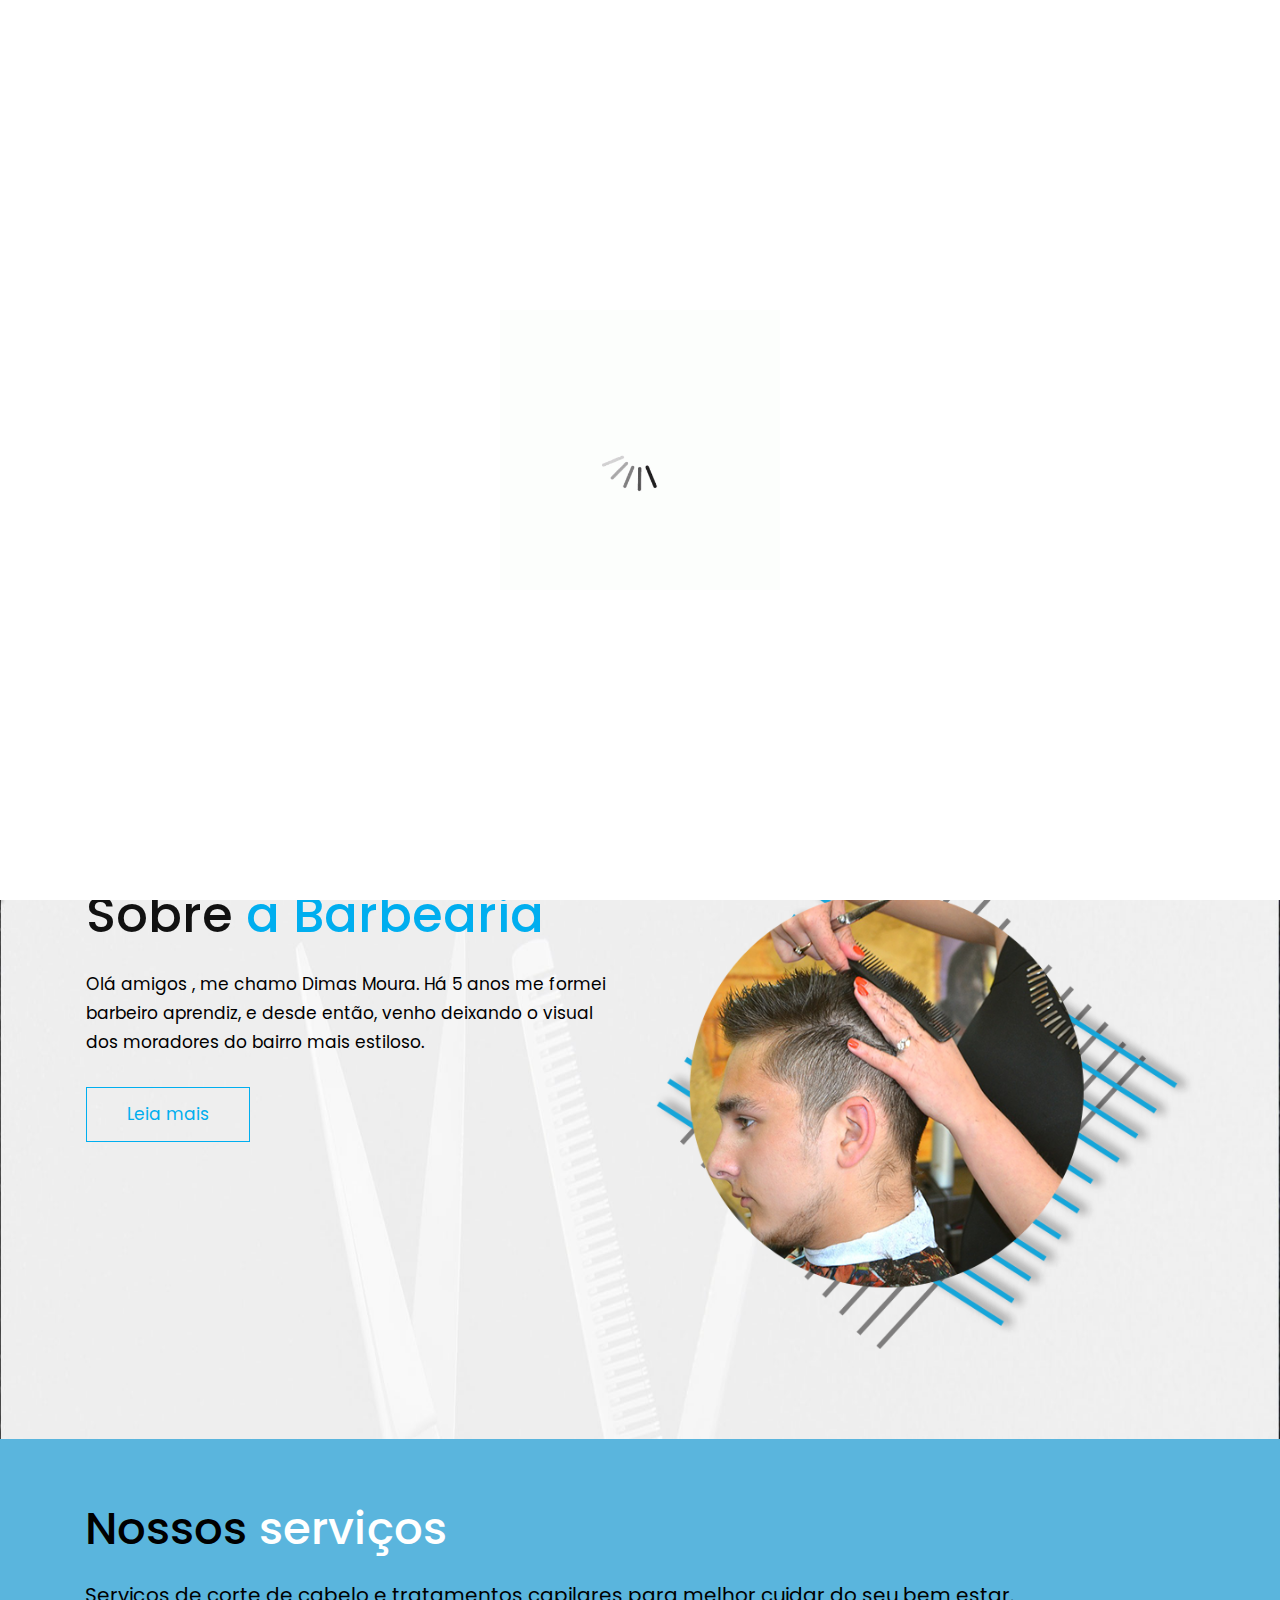
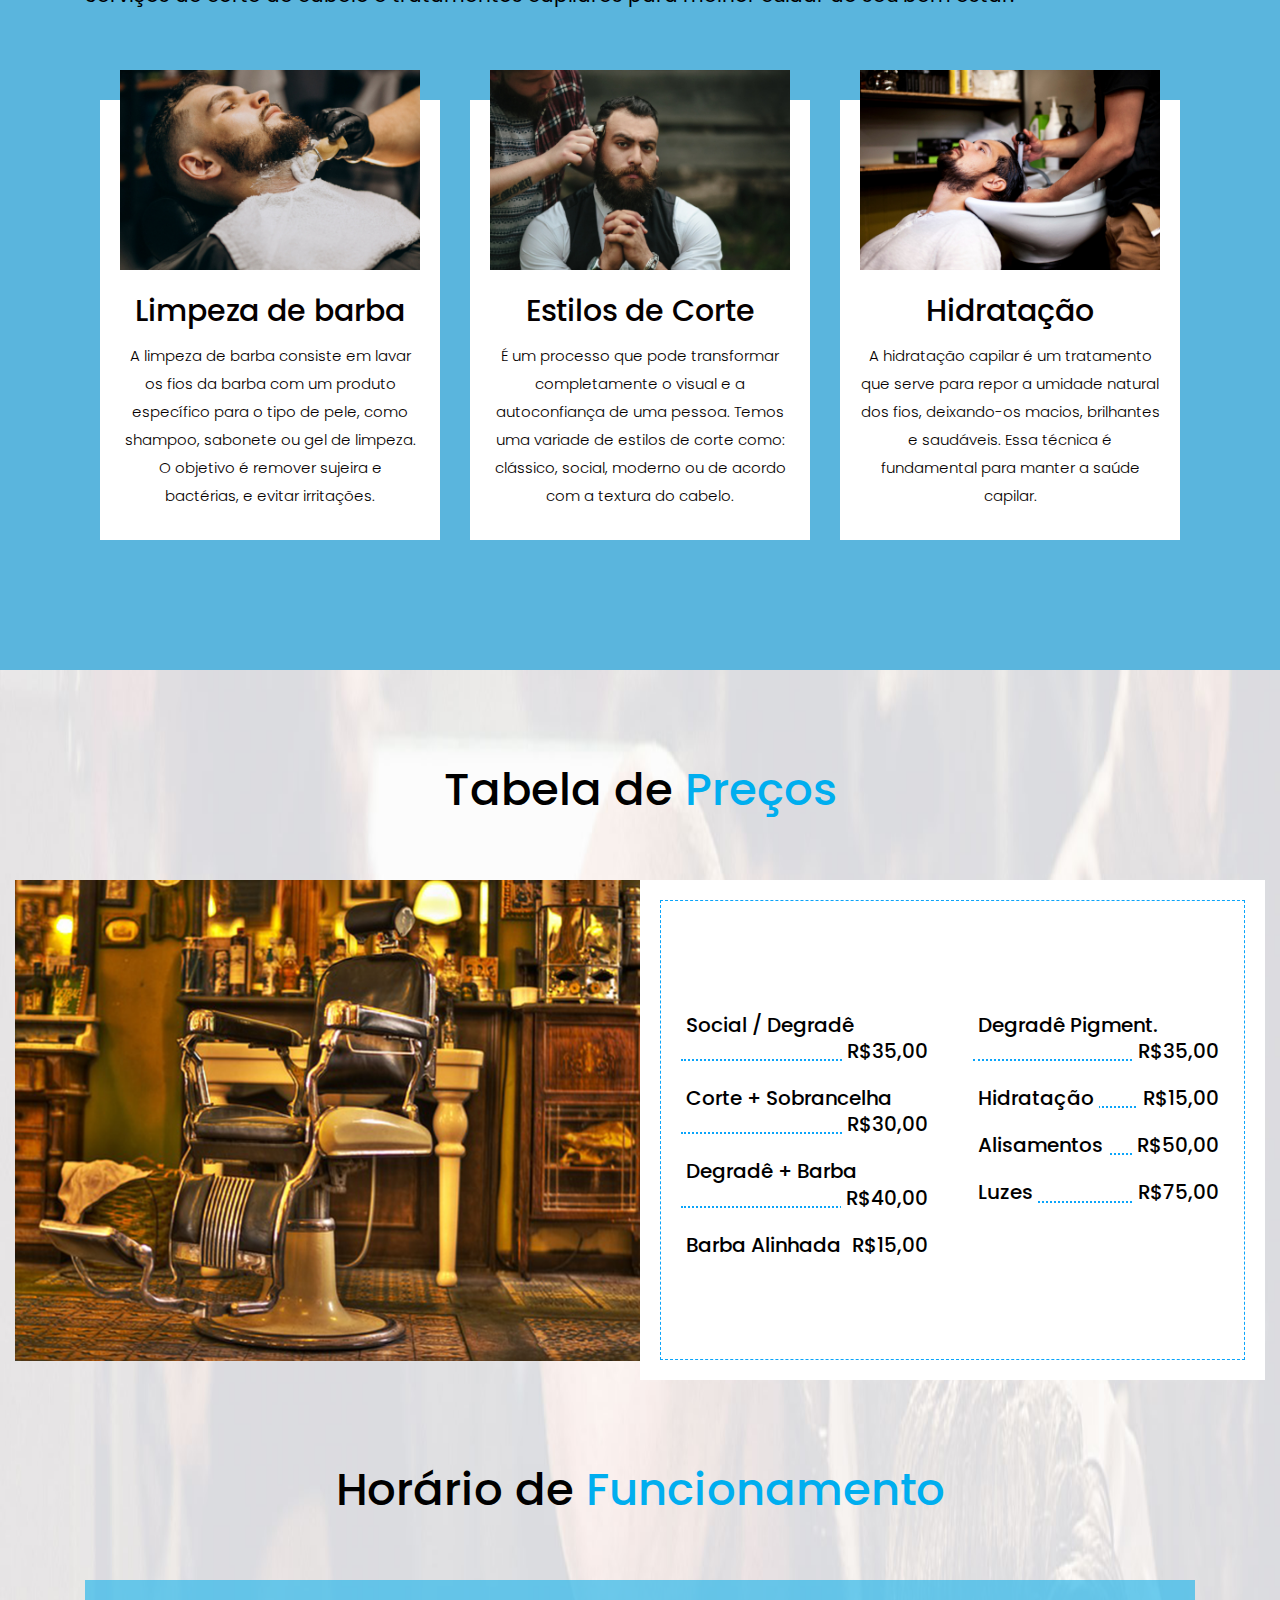
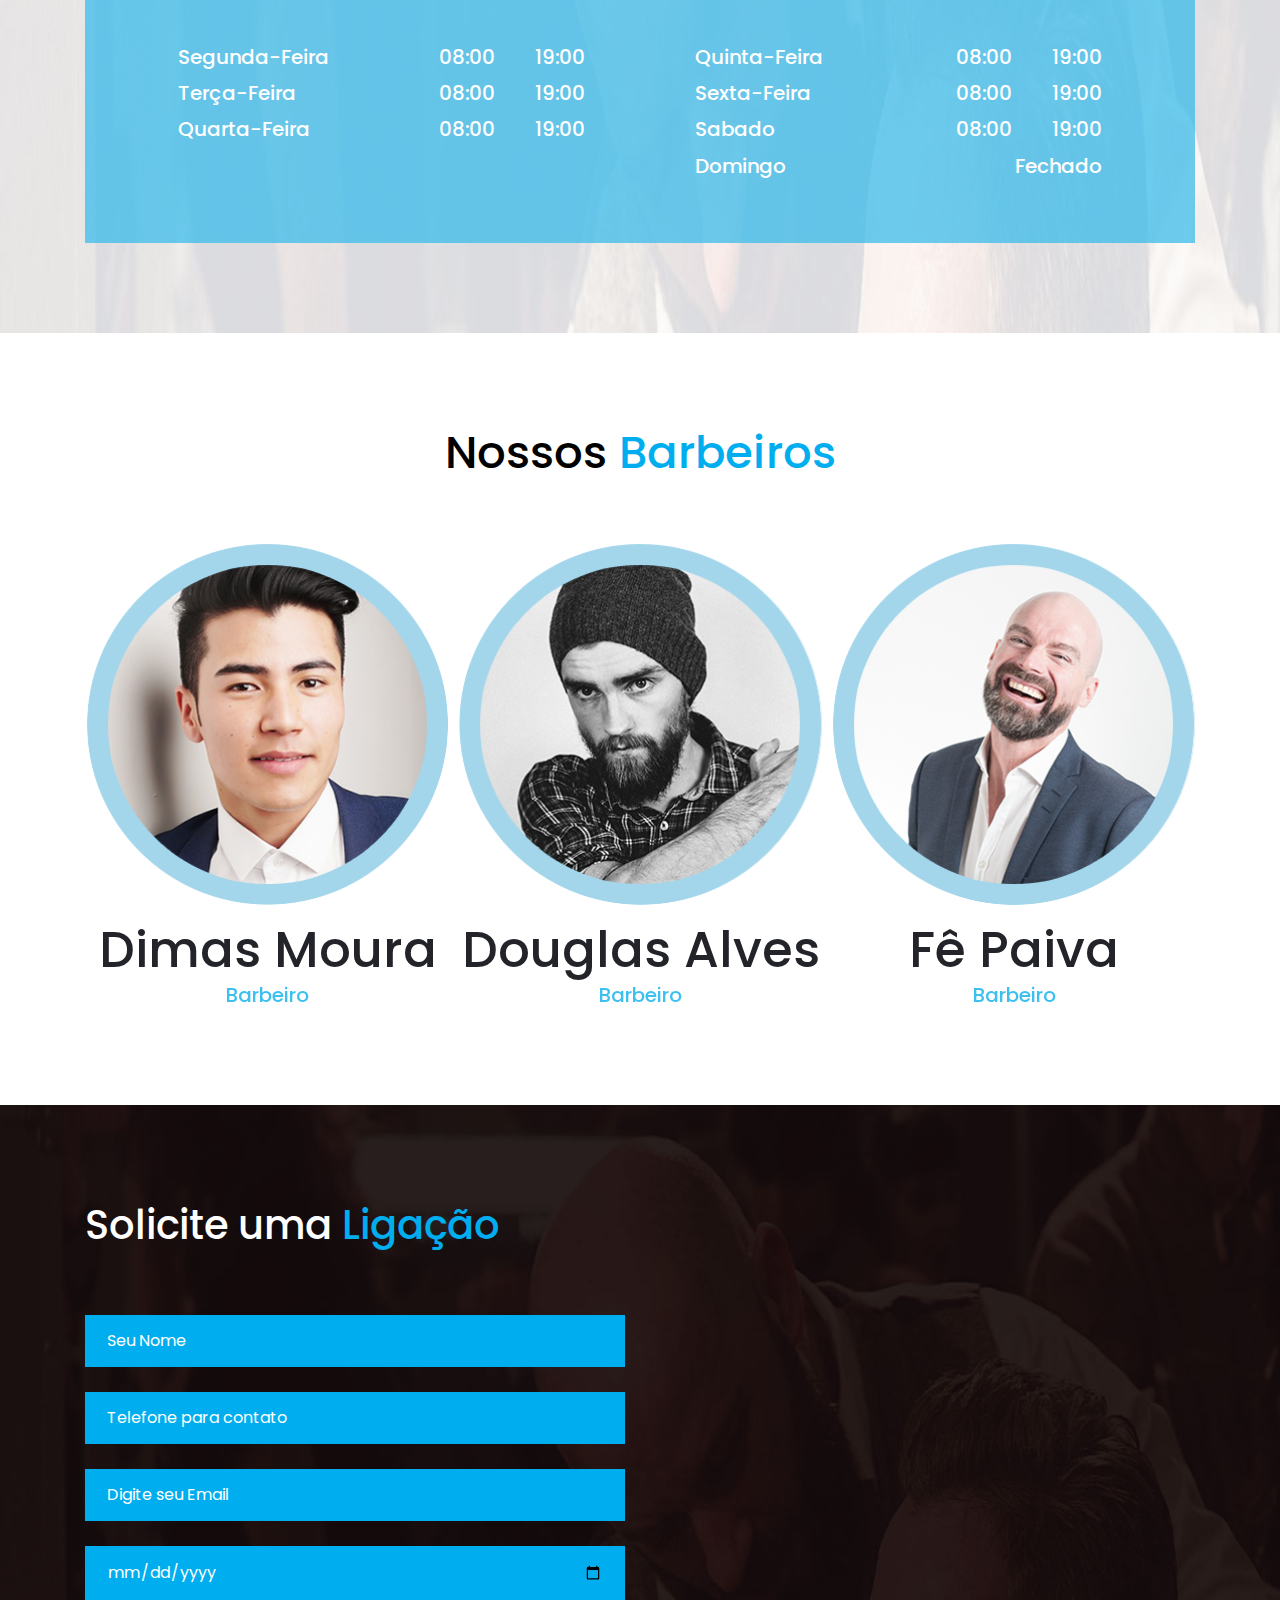
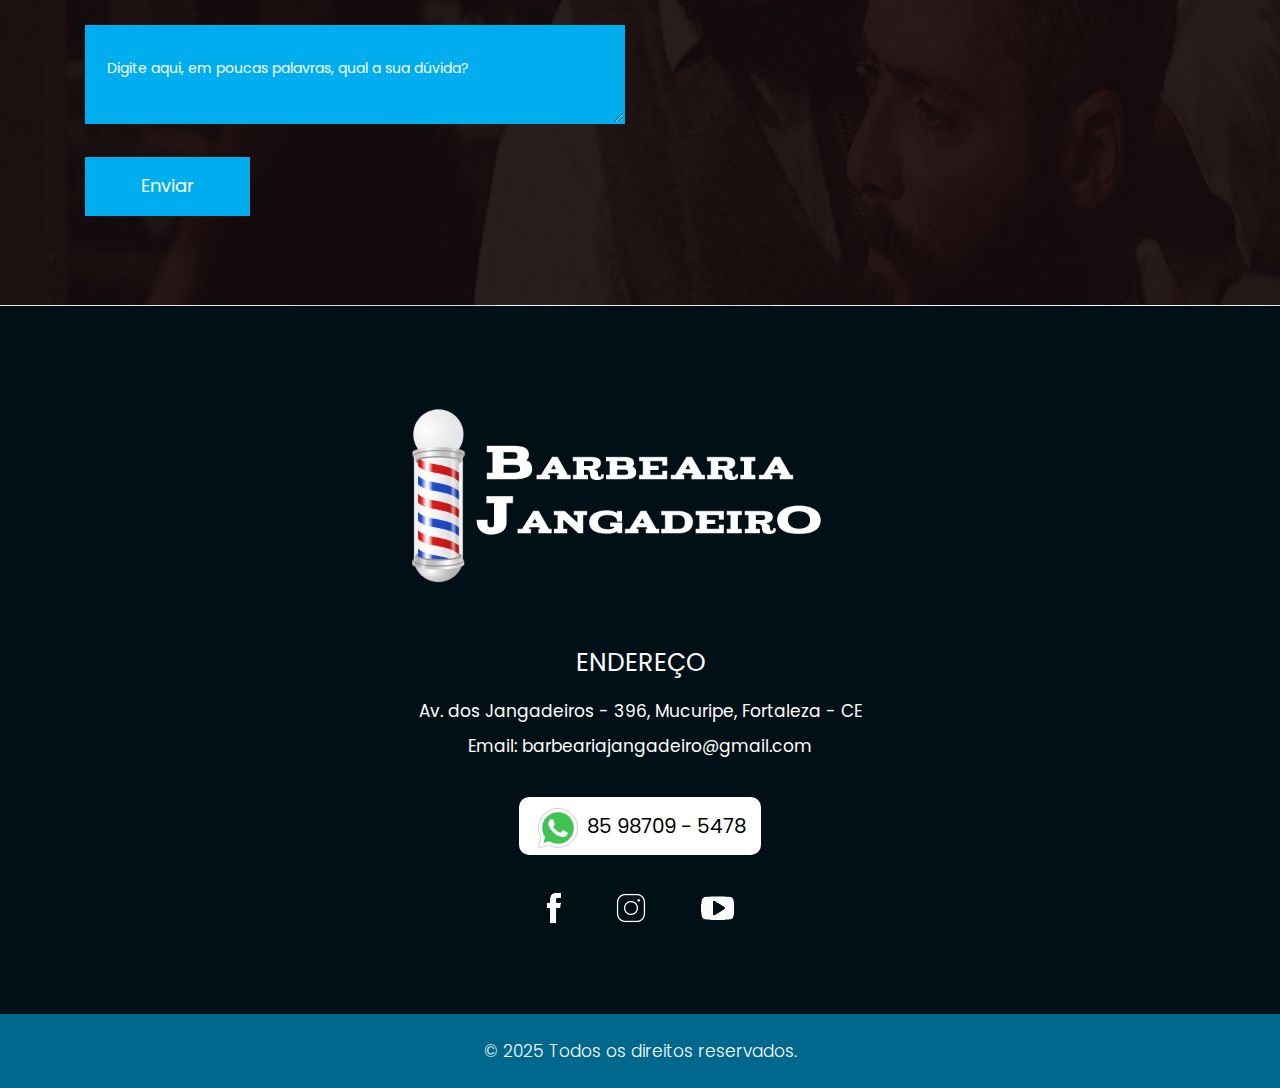
<file: index.html>
<!DOCTYPE html>
<html lang="pt-br">

<head>
    <!-- basic -->
    <meta charset="utf-8">
    <meta http-equiv="X-UA-Compatible" content="IE=edge">
    <!-- mobile metas -->
    <meta name="viewport" content="width=device-width, initial-scale=1">
    <meta name="viewport" content="initial-scale=1, maximum-scale=1">
    <!-- site metas -->
    <title>Barbearia Jangadeiro</title>
    <meta name="keywords" content="">
    <meta name="description" content="">
    <meta name="author" content="">
    <link rel="shortcut icon" href="images/barber-shop-advertising-illustration.png" type="image/x-icon">
    <!-- bootstrap css -->
    <link rel="stylesheet" href="css/bootstrap.min.css">
    <!-- owl css -->
    <link rel="stylesheet" href="css/owl.carousel.min.css">
    <!-- style css -->
    <link rel="stylesheet" href="css/style.css">
    <!-- responsive-->
    <link rel="stylesheet" href="css/responsive.css">
    <!-- awesome fontfamily -->
    <link rel="stylesheet" href="https://cdnjs.cloudflare.com/ajax/libs/font-awesome/4.7.0/css/font-awesome.min.css">
    <!--[if lt IE 9]>
      <script src="https://oss.maxcdn.com/html5shiv/3.7.3/html5shiv.min.js"></script>
      <script src="https://oss.maxcdn.com/respond/1.4.2/respond.min.js"></script><![endif]-->
</head>
<!-- body -->

<body class="main-layout">
    <!-- loader  -->
    <div class="loader_bg">
        <div class="loader"><img src="images/loading.gif" alt="" /></div>
    </div>

    <div class="wrapper">
        <!-- end loader -->

        <div class="sidebar">
            <!-- Sidebar  -->
            <nav id="sidebar">

                <div id="dismiss">
                    <i class="fa fa-arrow-left"></i>
                </div>

                <ul class="list-unstyled components">

                    <li class="active">
                        <a href="index.html">Home</a>
                    </li>
                    <li>
                        <a href="about.html">Sobre</a>
                    </li>
                    <li>
                        <a href="service.html">Serviços</a>
                    </li>
                    <li>
                        <a href="pricing.html">Preços</a>
                    </li>

                    <li>
                        <a href="barbers.html">Nossos Barbeiros</a>

                    </li>

                    <li>
                        <a href="contact.html">Contato</a>
                    </li>
                </ul>

            </nav>
        </div>

        <div id="content">
            <!-- header -->
            <header>
                <div class="container-fluid">
                    <div class="row">
                        <div class="col-md-3">
                            <div class="full">
                                <a class="logo" href="index.html"><img src="images/logo-bj-preto.png" alt="#" /></a>
                            </div>
                        </div>
                        <div class="col-md-9">
                            <div class="full">
                                <div class="right_header_info">
                                    <ul>
                                        <li class="dinone"><img style="margin-right: 15px;margin-left: 15px;" src="images/phone_icon.png" alt="#"><a href="tel:+5585987095478">(85) 98709 - 5478</a></li>
                                        <li class="dinone"><img style="margin-right: 15px;" src="images/mail_icon.png" alt="#"><a href="mailto:barbeariajangadeiro@gmail.com">barbeariajangadeiro@gmail.com</a></li>
                                        <li class="button_user"><a class="button" href="https://wa.me/5585987095478?text=Oi, gostaria de saber mais!" target="_blank">Reserve seu horário</a></li>

                                        <li>
                                            <button type="button" id="sidebarCollapse">
                                                <a href="#">MENU</a>
                                            </button>
                                        </li>
                                    </ul>
                                </div>
                            </div>
                        </div>
                    </div>
                </div>
            </header>
            <!-- end header -->
            <!-- start slider section -->
            <div class="slider_section banner_bg">
                <img src="images/banner.jpg">
                <div class="container">
                    <div class="text_box">
                        <span>Stylish Hair</span>
                        <h1>Cortando<br> 
                para um novo visual</h1>
                        <a href="contact.html">Entre em contato</a>
                    </div>
                </div>
            </div>

            <!-- end slider section -->

            <!-- about -->
            <div id="about" class="about">
                <div class="container">
                    <div class="row">
                        <div class="col-xl-6 col-lg-6 col-md-6 col-sm-12">
                            <div class="about_box">
                                <span>Bem-vindo a nossa barbearia</span>
                                <h2>Sobre<strong class="white"> a Barbearia</strong></h2>
                                <p>Olá amigos , me chamo Dimas Moura. Há 5 anos me formei barbeiro aprendiz, e desde então, venho deixando o visual dos moradores do bairro mais estiloso.</p>
                                <a href="#">Leia mais</a>
                            </div>
                        </div>
                        <div class="col-xl-6 col-lg-6 col-md-6 col-sm-12">
                            <div class="about_img">
                                <figure><img src="images/about_img.png" alt="#" /></figure>
                            </div>
                        </div>
                    </div>
                </div>
            </div>
            <!-- end about -->
            <!-- service -->
            <div id="service" class="service">
                <div class="container">
                    <div class="row">
                        <div class="col-md-12">
                            <div class="ourheading">
                                <h2>Nossos<strong class="white_ll"> serviços</strong></h2>
                                <span> Serviços de corte de cabelo e tratamentos capilares para melhor cuidar do seu bem estar.</span>
                            </div>
                        </div>
                    </div>

                    <div id="myCarousel" class="carousel slide" data-ride="carousel">
                       <div class="container">
                            <div class="carousel-caption">
                                <div class="row">
                                    <div class="col-xl-4 col-lg-4 col-md-4 col-sm-12">
                                        <div class="service_box">
                                            <figure><img src="images/foto-lavagem-barba.jpg"></figure>
                                            <h3>Limpeza de barba</h3>
                                            <p>A limpeza de barba consiste em lavar os fios da barba com um produto específico para o tipo de pele, como shampoo, sabonete ou gel de limpeza. O objetivo é remover sujeira e bactérias, e evitar irritações. </p>
                                        </div>
                                    </div>
                                    <div class="col-xl-4 col-lg-4 col-md-4 col-sm-12">
                                        <div class="service_box">
                                            <figure><img src="images/foto-estilo-corte.jpg"></figure>
                                            <h3>Estilos de Corte</h3>
                                            <p>É um processo que pode transformar completamente o visual e a autoconfiança de uma pessoa. Temos uma variade de estilos de corte como: clássico, social, moderno ou de acordo com a textura do cabelo.</p>
                                        </div>
                                    </div>
                                    <div class="col-xl-4 col-lg-4 col-md-4 col-sm-12">
                                        <div class="service_box">
                                            <figure><img src="images/foto-lavagem-de-cabelo.jpg" alt="foto de lavagem de cabelo"></figure>
                                            <h3>Hidratação</h3>
                                            <p>A hidratação capilar é um tratamento que serve para repor a umidade natural dos fios, deixando-os macios, brilhantes e saudáveis. Essa técnica é fundamental para manter a saúde capilar.</p>
                                        </div>
                                    </div>
                                </div>
                            </div>
                        </div>
                    </div>
                </div>
            </div>
            <!-- end service -->
            <!-- pricing -->
            <div class="pricing">
                <div class="container">
                    <div class="row">
                        <div class="col-md-12">
                            <div class="ourheading">
                                <h2>Tabela de<strong class="white"> Preços</strong></h2>
                            </div>
                        </div>
                    </div>
                </div>
                <div class="container-fluid">
                    <div class="row">
                        <div class="col-xl-6 col-lg-6 col-md-12 col-sm-12 mar_bottom">
                            <div class="pricing_img">
                                <figure><img src="images/vvv.png" alt="#" />
                                </figure>
                            </div>
                        </div>
                        <div class="col-xl-6 col-lg-6 col-md-12 col-sm-12 pad_left">
                            <div class="pricing_box">
                                <div class="list">
                                    <ul>
                                        <li><span class="float-left">Social / Degradê</span><span class="float-right">R$35,00</span></li>
                                        <li><span class="float-left">Corte + Sobrancelha</span><span class="float-right">R$30,00</span></li>
                                        <li><span class="float-left">Degradê + Barba</span><span class="float-right">R$40,00</span></li>
                                        <li><span class="float-left">Barba Alinhada</span><span class="float-right">R$15,00</span></li>
                                    </ul>
                                    <ul>
                                        <li><span class="float-left">Degradê Pigment.</span><span class="float-right">R$35,00</span></li>
                                        <li><span class="float-left">Hidratação</span><span class="float-right">R$15,00</span></li>
                                        <li><span class="float-left">Alisamentos</span><span class="float-right">R$50,00</span></li>
                                        <li><span class="float-left">Luzes</span><span class="float-right">R$75,00</span></li>
                                    </ul>
                                    
                                </div>
                            </div>
                        </div>
                    </div>
                    <div class="opening">
                        <div class="container">
                            <div class="row">
                                <div class="col-md-12">
                                    <div class="ourheading">
                                        <h2>Horário de<strong class="white"> Funcionamento</strong></h2>
                                    </div>
                                </div>
                            </div>
                            <div class="opening_bg">
                                <div class="row">
                                    <div class="col-xl-6 col-lg-6 col-md-6 col-sm-12">
                                        <div class="times">
                                            <ul>
                                                <li><span>Segunda-Feira</span><span class="float-right">08:00       <strong class="bbbb">19:00</strong></span></li>
                                                <li><span>Terça-Feira</span><span class="float-right">08:00       <strong class="bbbb">19:00</strong></span></li>
                                                <li><span>Quarta-Feira</span><span class="float-right">08:00      <strong class="bbbb">19:00</strong></span></li>
                                            </ul>
                                        </div>
                                    </div>
                                    <div class="col-xl-6 col-lg-6 col-md-6 col-sm-12">
                                        <div class="times">
                                            <ul>
                                                <li><span>Quinta-Feira </span><span class="float-right">08:00       <strong class="bbbb">19:00</strong></span></li>
                                                <li><span>Sexta-Feira</span><span class="float-right">08:00       <strong class="bbbb">19:00</strong></span></li>
                                                <li><span>Sabado</span><span class="float-right">08:00        <strong class="bbbb">19:00</strong></span></li>
                                                <li><span>Domingo</span><span class="float-right">Fechado</span> </li>
                                            </ul>
                                        </div>
                                    </div>
                                </div>
                            </div>
                        </div>
                    </div>

                    <!-- end Pricing -->

                </div>

                <!-- our barbers -->
                <!-- section -->
                <section class="resip_section">
                    <div class="container">
                        <div class="row">
                            <div class="col-md-12">
                                <div class="ourheading">
                                    <h2>Nossos<strong class="white"> Barbeiros</strong></h2>
                                </div>
                            </div>
                        </div>
                    </div>
                    <div class="container">
                        <div class="row">
                            <div class="col-md-12">
                                <div class="owl-carousel owl-theme">

                                    <div class="item">
                                        <div class="product_blog_img">
                                            <img src="images/1.png" alt="#" />
                                        </div>
                                        <div class="product_blog_cont">
                                            <h3>Dimas Moura</h3>
                                            <h4>Barbeiro</h4>
                                        </div>
                                    </div>
                                    <div class="item">
                                        <div class="product_blog_img">
                                            <img src="images/2.png" alt="#" />
                                        </div>
                                        <div class="product_blog_cont">
                                            <h3>Douglas Alves</h3>
                                            <h4>Barbeiro</h4>
                                        </div>
                                    </div>
                                    <div class="item">
                                        <div class="product_blog_img">
                                            <img src="images/3.png" alt="#" />
                                        </div>
                                        <div class="product_blog_cont">
                                            <h3>Fê Paiva</h3>
                                            <h4>Barbeiro</h4>
                                        </div>
                                    </div>
                                </div>
                            </div>
                        </div>
                     </div>

                </section>
                <!-- end our barbers -->
                <!-- contact -->
                <div id="contact" class="contact">
                    <div class="container">
                        <div class="row">
                            <div class=" col-md-12">
                                <div class="title">
                                    <h2>Solicite uma <strong class="white"> Ligação</strong></h2>
                                </div>
                            </div>
                        </div>

                        <div class="row">
                            <div class="col-xl-6 col-lg-6 col-md-6 col-sm-12">

                                <form class="main_form">
                                    <div class="row">

                                        <div class="col-xl-12 col-lg-12 col-md-12 col-sm-12">
                                            <input class="form-control" placeholder="Seu Nome" type="text" name="Your Name">
                                        </div>
                                        <div class="col-xl-12 col-lg-12 col-md-12 col-sm-12">
                                            <input class="form-control" placeholder="Telefone para contato" type="text" name="Email">
                                        </div>
                                        <div class="col-xl-12 col-lg-12 col-md-12 col-sm-12">
                                            <input class="form-control" placeholder="Digite seu Email" type="text" name=" Email">
                                        </div>
                                        <div class="col-xl-12 col-lg-12 col-md-12 col-sm-12">
                                            <input class="form-control" placeholder="Data" type="date" name=" Date">
                                        </div>
                                        <div class="col-xl-12 col-lg-12 col-md-12 col-sm-12">
                                            <textarea class="textarea" placeholder="Digite aqui, em poucas palavras, qual a sua dúvida?" type="text" name="Message"></textarea>
                                        </div>
                                        <div class="col-xl-12 col-lg-12 col-md-12 col-sm-12">
                                            <button class="send">Enviar</button>
                                        </div>
                                    </div>
                                </form>
                            </div>
                            <div class="col-xl-6 col-lg-6 col-md-6 col-sm-12">
                                <div class="img-box">
                                    <iframe src="https://www.google.com/maps/embed?pb=!1m18!1m12!1m3!1d3981.402142160174!2d-38.47885042549761!3d-3.722158843139443!2m3!1f0!2f0!3f0!3m2!1i1024!2i768!4f13.1!3m3!1m2!1s0x7c7473da66e6d0f%3A0x85f412c8a1b69d2!2sBarbearia%20Jangadeiro!5e0!3m2!1spt-BR!2sbr!4v1742585442277!5m2!1spt-BR!2sbr" width="600" height="450" style="border:0;" allowfullscreen="" loading="lazy" referrerpolicy="no-referrer-when-downgrade"></iframe>
                                </div>
                            </div>
                        </div>
                    </div>
                </div>
                <!-- end contact -->
                <!-- footer -->
                <fooetr>
                    <div class="footer">
                        <div class="container">
                            <div class="row">
                                <div class="col-md-12">
                                    <div class="footer_logo">
                                        <a href="index.html"><img src="images/logo-bj-branco.png" alt="logo" /></a>
                                    </div>
                                </div>
                                <div class="col-md-12">
                                    <div class="address">
                                        <h3>Endereço</h3>
                                        <p>
                                            Av. dos Jangadeiros - 396, Mucuripe, Fortaleza - CE
                                           <br> Email: barbeariajangadeiro@gmail.com</p>
                                           <br><a href="https://wa.me/5585987095478?text=Oi, gostaria de saber mais!" target="_blank"><img src="images/icons8-whatsapp-48.png" alt=""> 85 98709 - 5478</img></a>
                                        </p>
                                    </div>
                                </div>
                                <div class="col-md-12">
                                    <ul class="lik">

                                        <li><a href="https://www.facebook.com/Barbeariajangadeiro?locale=pt_BR" target="_blank"> <img src="images/fb.png" alt="#" /></a></li>
                                        <li><a href="https://www.instagram.com/barbeariajangadeiro/#" target="_blank"><img src="images/icons.instagram-32.png" alt="#" /></li></a> 
                                        <li><a href="https://www.youtube.com/channel/UCFXHAmlbofJZ9M5GMiOnKrQ" target="_blank"> <img src="images/you.png" alt="#" /></a></li>

                                    </ul>

                                </div>
                            </div>
                        </div>
                        <div class="copyright">
                            <div class="container">
                                <p>© 2025 Todos os direitos reservados.</p>
                            </div>
                        </div>
                    </div>

                </fooetr>
                <!-- end footer -->

            </div>

            <div class="overlay"></div>
            <!-- Javascript files-->
            <script src="js/jquery.min.js"></script>
            <script src="js/popper.min.js"></script>
            <script src="js/bootstrap.bundle.min.js"></script>
            <script src="js/owl.carousel.min.js"></script>
            <script src="js/custom.js"></script>
            <script src="js/jquery.mCustomScrollbar.concat.min.js"></script>

            <script src="js/jquery-3.0.0.min.js"></script>
            <script type="text/javascript">
                $(document).ready(function() {
                    $("#sidebar").mCustomScrollbar({
                        theme: "minimal"
                    });

                    $('#dismiss, .overlay').on('click', function() {
                        $('#sidebar').removeClass('active');
                        $('.overlay').removeClass('active');
                    });

                    $('#sidebarCollapse').on('click', function() {
                        $('#sidebar').addClass('active');
                        $('.overlay').addClass('active');
                        $('.collapse.in').toggleClass('in');
                        $('a[aria-expanded=true]').attr('aria-expanded', 'false');
                    });
                });
            </script>

            <style>
                #owl-demo .item {
                    margin: 3px;
                }
                
                #owl-demo .item img {
                    display: block;
                    width: 100%;
                    height: auto;
                }
            </style>

            <script>
                $(document).ready(function() {
                    var owl = $('.owl-carousel');
                    owl.owlCarousel({
                        margin: 10,
                        nav: true,
                        loop: true,
                        responsive: {
                            0: {
                                items: 1
                            },
                            600: {
                                items: 2
                            },
                            1000: {
                                items: 3
                            }
                        }
                    })
                })
            </script>

</body>

</html>
</file>
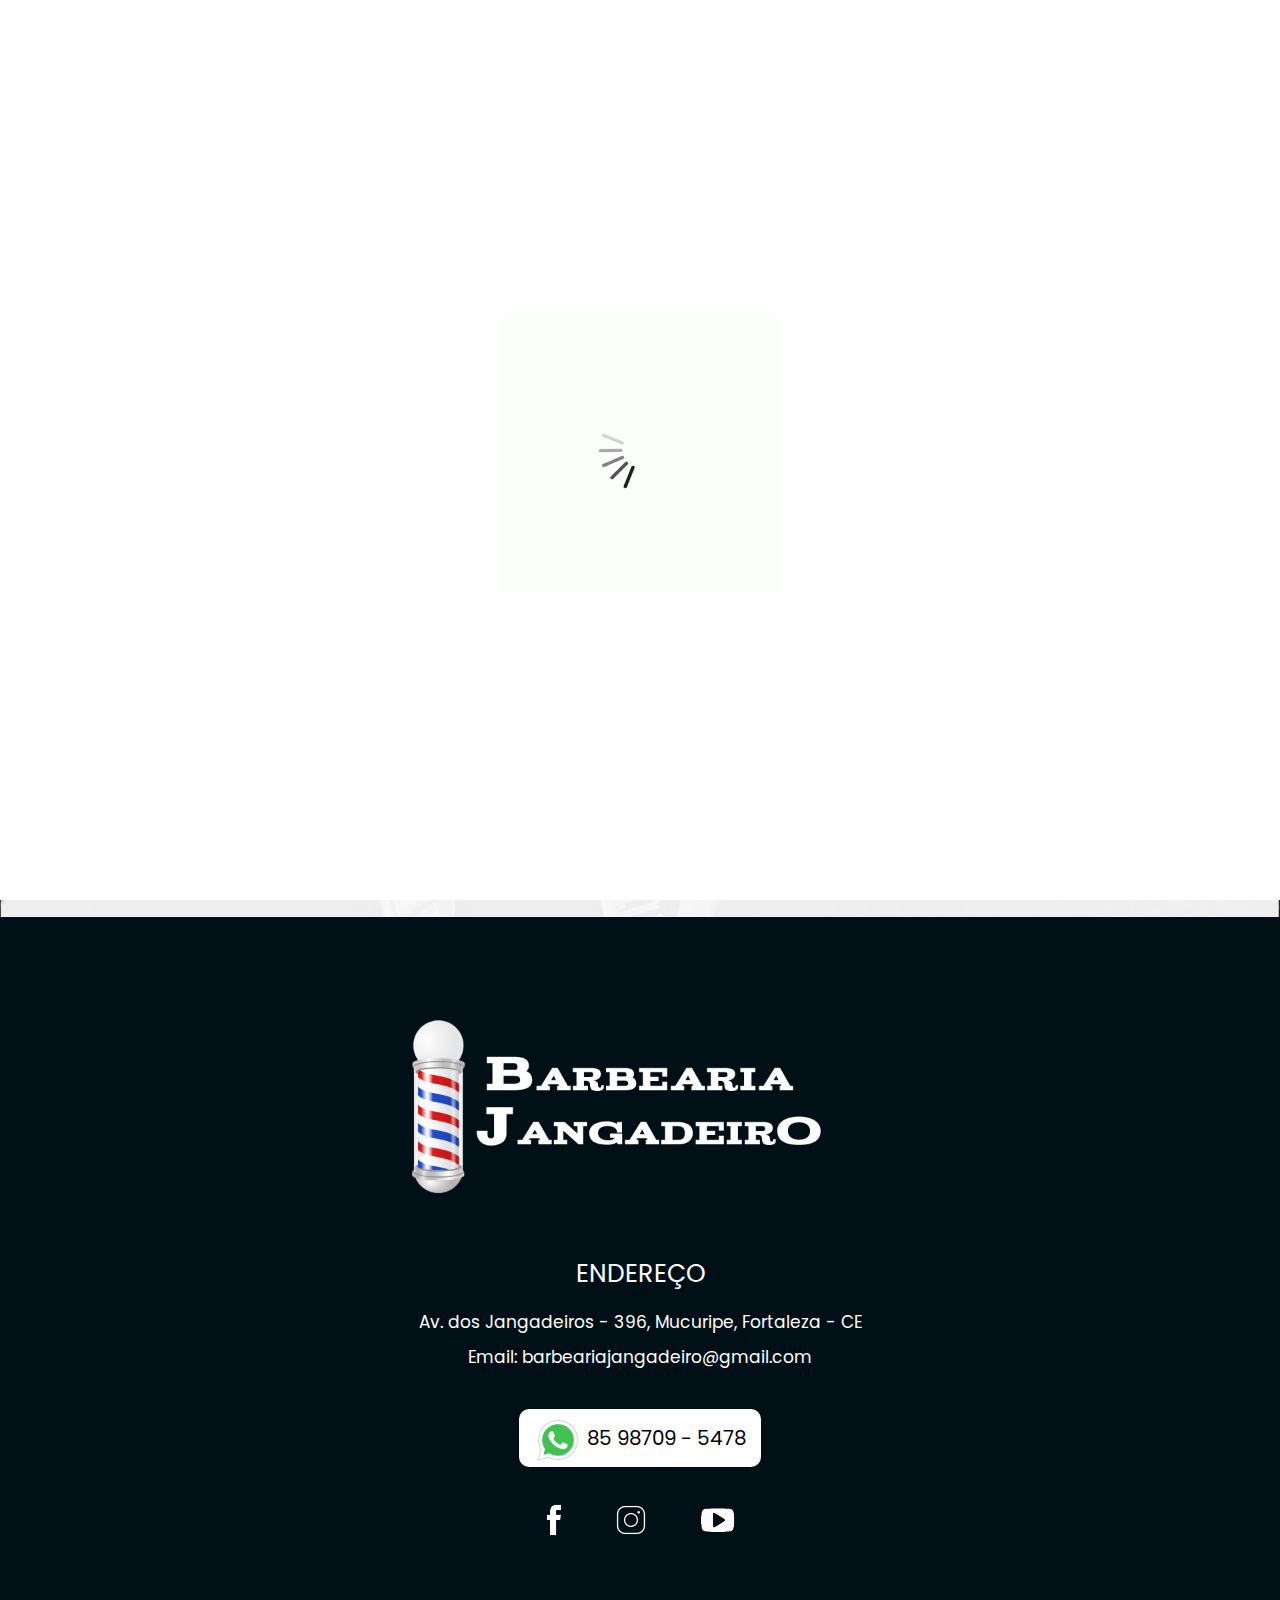
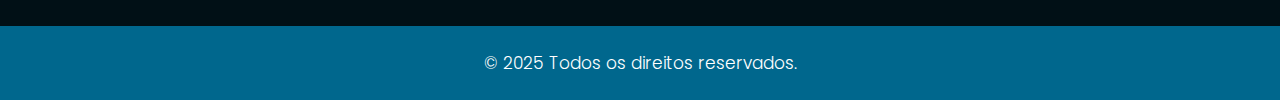
<file: about.html>
<!DOCTYPE html>
<html lang="pt-br">

<head>
    <!-- basic -->
    <meta charset="utf-8">
    <meta http-equiv="X-UA-Compatible" content="IE=edge">
    <!-- mobile metas -->
    <meta name="viewport" content="width=device-width, initial-scale=1">
    <meta name="viewport" content="initial-scale=1, maximum-scale=1">
    <link rel="shortcut icon" href="images/barber-shop-advertising-illustration.png" type="image/x-icon">
    <!-- site metas -->
    <title>Barbearia Jangadeiro - Sobre</title>
    <meta name="keywords" content="">
    <meta name="description" content="">
    <meta name="author" content="">
    <!-- bootstrap css -->
    <link rel="stylesheet" href="css/bootstrap.min.css">
    <!-- owl css -->
    <link rel="stylesheet" href="css/owl.carousel.min.css">
    <!-- style css -->
    <link rel="stylesheet" href="css/style.css">
    <!-- responsive-->
    <link rel="stylesheet" href="css/responsive.css">
    <!-- awesome fontfamily -->
    <link rel="stylesheet" href="https://cdnjs.cloudflare.com/ajax/libs/font-awesome/4.7.0/css/font-awesome.min.css">
    <!--[if lt IE 9]>
      <script src="https://oss.maxcdn.com/html5shiv/3.7.3/html5shiv.min.js"></script>
      <script src="https://oss.maxcdn.com/respond/1.4.2/respond.min.js"></script><![endif]-->
</head>
<!-- body -->

<body class="main-layout">
    <!-- loader  -->
    <div class="loader_bg">
        <div class="loader"><img src="images/loading.gif" alt="" /></div>
    </div>

    <div class="wrapper">
        <!-- end loader -->

        <div class="sidebar">
            <!-- Sidebar  -->
            <nav id="sidebar">

                <div id="dismiss">
                    <i class="fa fa-arrow-left"></i>
                </div>

                <ul class="list-unstyled components">

                    <li>
                        <a href="index.html">Home</a>
                    </li>
                    <li class="active">
                        <a href="about.html">Sobre</a>
                    </li>
                    <li>
                        <a href="service.html">Serviços</a>
                    </li>
                    <li>
                        <a href="pricing.html">Preços</a>
                    </li>

                    <li>
                        <a href="barbers.html">Nossos Barbeiros</a>

                    </li>

                    <li>
                        <a href="contact.html">Contato</a>
                    </li>
                </ul>

            </nav>
        </div>

        <div id="content">
            <!-- header -->
            <header>
                <div class="container-fluid">
                    <div class="row">
                        <div class="col-md-3">
                            <div class="full">
                                <a class="logo" href="index.html"><img src="images/logo-bj-preto.png" alt="#" /></a>
                            </div>
                        </div>
                        <div class="col-md-9">
                            <div class="full">
                                <div class="right_header_info">
                                    <ul>
                                        <li class="dinone"><img style="margin-right: 15px;margin-left: 15px;" src="images/phone_icon.png" alt="#"><a href="tel:+5585987095478">(85) 98709 - 5478</a></li>
                                        <li class="dinone"><img style="margin-right: 15px;" src="images/mail_icon.png" alt="#"><a href="mailto:barbeariajangadeiro@gmail.com">barbeariajangadeiro@gmail.com</a></li>
                                        <li class="button_user"> <a class="button" href="https://wa.me/5585987095478?text=Oi, gostaria de saber mais!" target="_blank">Reserve seu horário</a></li>

                                        <li>
                                            <button type="button" id="sidebarCollapse">
                                                <a href="#">MENU</a>
                                            </button>
                                        </li>
                                    </ul>
                                </div>
                            </div>
                        </div>
                    </div>
                </div>
            </header>
            <!-- end header -->
            <div class="yellow_bg">
                <div class="container">
                    <div class="row">
                        <div class="col-md-12">
                            <div class="title">
                                <h2>Sobre</h2>

                            </div>
                        </div>
                    </div>
                </div>
            </div>
            <!-- about -->
            <div id="about" class="about">
                <div class="container">
                    <div class="row">
                        <div class="col-xl-6 col-lg-6 col-md-6 col-sm-12">
                            <div class="about_box">
                                <span>Bem-vindo a nossa barbearia</span>
                                <h2>Sobre<strong class="white"> a Barbearia</strong></h2>
                                <p>Olá amigos , me chamo Dimas Moura. Há 5 anos me formei barbeiro aprendiz, e desde então, venho deixando o visual dos moradores do bairro mais estiloso.</p>
                                <a href="#">Leia mais</a>
                            </div>
                        </div>
                        <div class="col-xl-6 col-lg-6 col-md-6 col-sm-12">
                            <div class="about_img">
                                <figure><img src="images/about_img.png" alt="#" /></figure>
                            </div>
                        </div>
                    </div>
                </div>
            </div>
            <!-- end about -->

            <!-- footer -->
            <fooetr>
                <div class="footer">
                    <div class="container">
                        <div class="row">
                            <div class="col-md-12">
                                <div class="footer_logo">
                                    <a href="index.html"><img src="images/logo-bj-branco.png" alt="logo" /></a>
                                </div>
                            </div>
                            <div class="col-md-12">
                                <div class="address">
                                    <h3>Endereço</h3>
                                    <p>
                                        Av. dos Jangadeiros - 396, Mucuripe, Fortaleza - CE
                                       <br> Email: barbeariajangadeiro@gmail.com</p>
                                       <br><a href="https://wa.me/5585987095478?text=Oi, gostaria de saber mais!" target="_blank"><img src="images/icons8-whatsapp-48.png" alt=""> 85 98709 - 5478</img></a>
                                    </p>
                                </div>
                            </div>
                            <div class="col-md-12">
                                <ul class="lik">

                                    <li><a href="https://www.facebook.com/Barbeariajangadeiro?locale=pt_BR" target="_blank"> <img src="images/fb.png" alt="#" /></a></li>
                                    <li><a href="https://www.instagram.com/barbeariajangadeiro/#" target="_blank"><img src="images/icons.instagram-32.png" alt="#" /></li></a>
                                    <li><a href="https://www.youtube.com/channel/UCFXHAmlbofJZ9M5GMiOnKrQ" target="_blank"> <img src="images/you.png" alt="#" /></a></li>

                                </ul>
                            </div>
                        </div>
                    </div>
                    <div class="copyright">
                        <div class="container">
                            <p>© 2025 Todos os direitos reservados.</p>
                        </div>
                    </div>
                </div>

            </fooetr>
            <!-- end footer -->

        </div>

        <div class="overlay"></div>
        <!-- Javascript files-->
        <script src="js/jquery.min.js"></script>
        <script src="js/popper.min.js"></script>
        <script src="js/bootstrap.bundle.min.js"></script>
        <script src="js/owl.carousel.min.js"></script>
        <script src="js/custom.js"></script>
        <script src="js/jquery.mCustomScrollbar.concat.min.js"></script>

        <script src="js/jquery-3.0.0.min.js"></script>

        <script type="text/javascript">
            $(document).ready(function() {
                $("#sidebar").mCustomScrollbar({
                    theme: "minimal"
                });

                $('#dismiss, .overlay').on('click', function() {
                    $('#sidebar').removeClass('active');
                    $('.overlay').removeClass('active');
                });

                $('#sidebarCollapse').on('click', function() {
                    $('#sidebar').addClass('active');
                    $('.overlay').addClass('active');
                    $('.collapse.in').toggleClass('in');
                    $('a[aria-expanded=true]').attr('aria-expanded', 'false');
                });
            });
        </script>
        <style>
            #owl-demo .item {
                margin: 3px;
            }
            
            #owl-demo .item img {
                display: block;
                width: 100%;
                height: auto;
            }
        </style>

        <script>
            $(document).ready(function() {
                var owl = $('.owl-carousel');
                owl.owlCarousel({
                    margin: 10,
                    nav: true,
                    loop: true,
                    responsive: {
                        0: {
                            items: 1
                        },
                        600: {
                            items: 2
                        },
                        1000: {
                            items: 3
                        }
                    }
                })
            })
        </script>

</body>

</html>
</file>
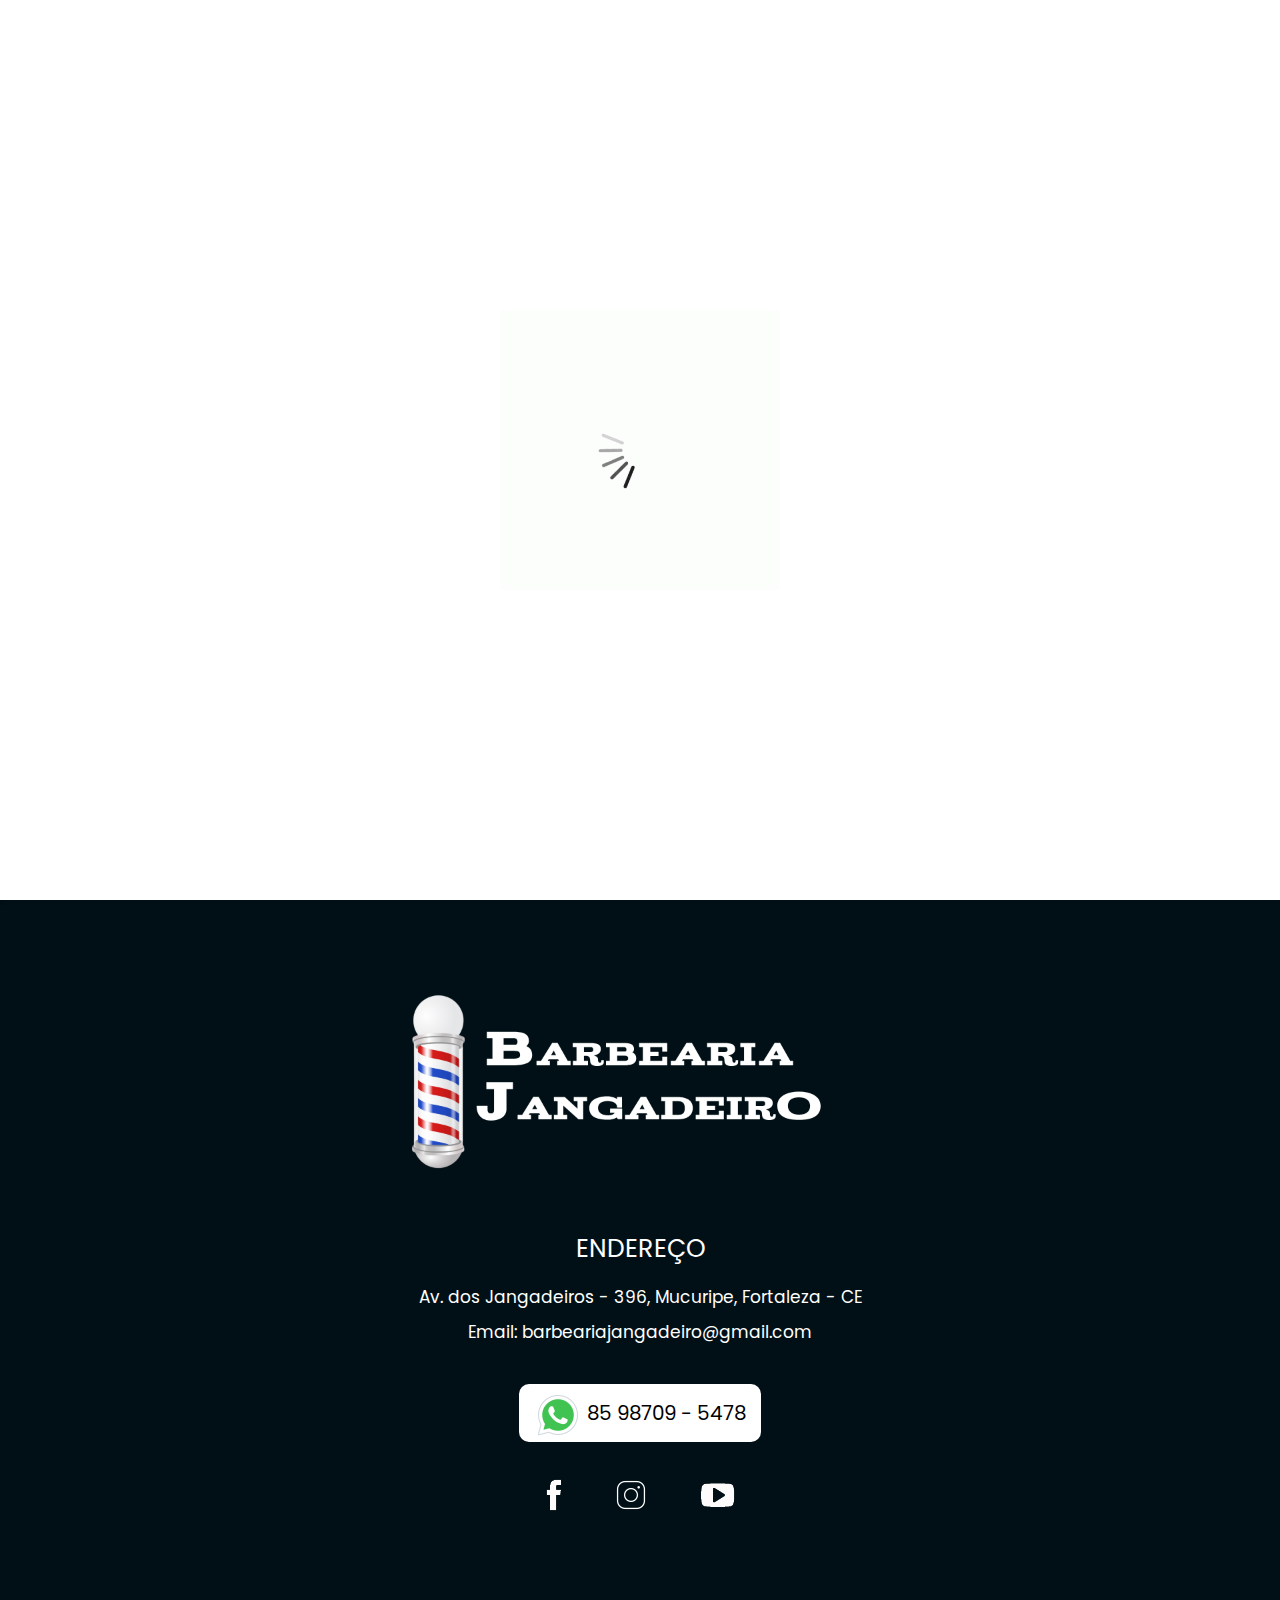
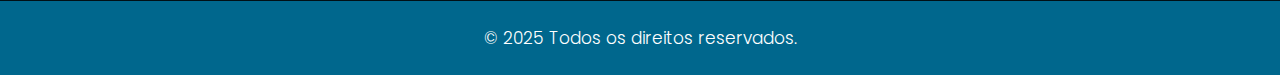
<file: barbers.html>
<!DOCTYPE html>
<html lang="pt-br">

<head>
    <!-- basic -->
    <meta charset="utf-8">
    <meta http-equiv="X-UA-Compatible" content="IE=edge">
    <!-- mobile metas -->
    <meta name="viewport" content="width=device-width, initial-scale=1">
    <meta name="viewport" content="initial-scale=1, maximum-scale=1">
    <link rel="shortcut icon" href="images/barber-shop-advertising-illustration.png" type="image/x-icon">
    <!-- site metas -->
    <title>Barbearia Jangadeiro - Barbeiros</title>
    <meta name="keywords" content="">
    <meta name="description" content="">
    <meta name="author" content="">
    <!-- bootstrap css -->
    <link rel="stylesheet" href="css/bootstrap.min.css">
    <!-- owl css -->
    <link rel="stylesheet" href="css/owl.carousel.min.css">
    <!-- style css -->
    <link rel="stylesheet" href="css/style.css">
    <!-- responsive-->
    <link rel="stylesheet" href="css/responsive.css">
    <!-- awesome fontfamily -->
    <link rel="stylesheet" href="https://cdnjs.cloudflare.com/ajax/libs/font-awesome/4.7.0/css/font-awesome.min.css">
    <!--[if lt IE 9]>
      <script src="https://oss.maxcdn.com/html5shiv/3.7.3/html5shiv.min.js"></script>
      <script src="https://oss.maxcdn.com/respond/1.4.2/respond.min.js"></script><![endif]-->
</head>
<!-- body -->

<body class="main-layout">
    <!-- loader  -->
    <div class="loader_bg">
        <div class="loader"><img src="images/loading.gif" alt="" /></div>
    </div>

    <div class="wrapper">
        <!-- end loader -->

        <div class="sidebar">
            <!-- Sidebar  -->
            <nav id="sidebar">

                <div id="dismiss">
                    <i class="fa fa-arrow-left"></i>
                </div>

                <ul class="list-unstyled components">

                    <li>
                        <a href="index.html">Home</a>
                    </li>
                    <li>
                        <a href="about.html">Sobre</a>
                    </li>
                    <li>
                        <a href="service.html">Serviços</a>
                    </li>
                    <li>
                        <a href="pricing.html">Preços</a>
                    </li>

                    <li class="active">
                        <a href="barbers.html">Nossos Barbeiros</a>

                    </li>

                    <li>
                        <a href="contact.html">Contato</a>
                    </li>
                </ul>

            </nav>
        </div>

        <div id="content">
            <!-- header -->
            <header>
                <div class="container-fluid">
                    <div class="row">
                        <div class="col-md-3">
                            <div class="full">
                                <a class="logo" href="index.html"><img src="images/logo-bj-preto.png" alt="#" /></a>
                            </div>
                        </div>
                        <div class="col-md-9">
                            <div class="full">
                                <div class="right_header_info">
                                    <ul>
                                        <li class="dinone"><img style="margin-right: 15px;margin-left: 15px;" src="images/phone_icon.png" alt="#"><a href="tel:+5585987095478">(85) 98709 - 5478</a></li>
                                        <li class="dinone"><img style="margin-right: 15px;" src="images/mail_icon.png" alt="#"><a href="mailto:barbeariajangadeiro@gmail.com">barbeariajangadeiro@gmail.com</a></li>
                                        <li class="button_user"> <a class="button" href="https://wa.me/5585987095478?text=Oi, gostaria de saber mais!" target="_blank">Reserve seu horário</a></li>

                                        <li>
                                            <button type="button" id="sidebarCollapse">
                                                <a href="#">MENU</a>
                                            </button>
                                        </li>
                                    </ul>
                                </div>
                            </div>
                        </div>
                    </div>
                </div>
            </header>
            <!-- end header -->
            <div class="yellow_bg">
                <div class="container">
                    <div class="row">
                        <div class="col-md-12">
                            <div class="title">
                                <h2>Nossos Barbeiros</h2>

                            </div>
                        </div>
                    </div>
                </div>
            </div>
            <!-- our barbers -->
            <!-- section -->
            <section class="resip_section">
                <div class="container">

                </div>
                <div class="container">
                    <div class="row">
                        <div class="col-md-12">
                            <div class="owl-carousel owl-theme">

                                <div class="item">
                                    <div class="product_blog_img">
                                        <img src="images/1.png" alt="#" />
                                    </div>
                                    <div class="product_blog_cont">
                                        <h3>Dimas Moura</h3>
                                        <h4>Barbeiro</h4>
                                    </div>
                                </div>
                                <div class="item">
                                    <div class="product_blog_img">
                                        <img src="images/2.png" alt="#" />
                                    </div>
                                    <div class="product_blog_cont">
                                        <h3>Douglas Alves</h3>
                                        <h4>Barbeiro</h4>
                                    </div>
                                </div>
                                <div class="item">
                                    <div class="product_blog_img">
                                        <img src="images/3.png" alt="#" />
                                    </div>
                                    <div class="product_blog_cont">
                                        <h3>Fê Paiva</h3>
                                        <h4>Barbeiro</h4>
                                    </div>
                                </div>
                            </div>
                        </div>
                    </div>
                </div>

            </section>
            <!-- end our barbers -->

            <!-- footer -->
            <fooetr>
                <div class="footer">
                    <div class="container">
                        <div class="row">
                            <div class="col-md-12">
                                <div class="footer_logo">
                                    <a href="index.html"><img src="images/logo-bj-branco.png" alt="logo" /></a>
                                </div>
                            </div>
                            <div class="col-md-12">
                                <div class="address">
                                    <h3>Endereço</h3>
                                    <p>
                                        Av. dos Jangadeiros - 396, Mucuripe, Fortaleza - CE
                                       <br> Email: barbeariajangadeiro@gmail.com</p>
                                       <br><a href="https://wa.me/5585987095478?text=Oi, gostaria de saber mais!" target="_blank"><img src="images/icons8-whatsapp-48.png" alt=""> 85 98709 - 5478</img></a>
                                    </p>
                                </div>
                            </div>
                            <div class="col-md-12">
                                <ul class="lik">

                                    <li><a href="https://www.facebook.com/Barbeariajangadeiro?locale=pt_BR" target="_blank"> <img src="images/fb.png" alt="#" /></a></li>
                                    <li><a href="https://www.instagram.com/barbeariajangadeiro/#" target="_blank"><img src="images/icons.instagram-32.png" alt="#" /></li></a>
                                    <li><a href="https://www.youtube.com/channel/UCFXHAmlbofJZ9M5GMiOnKrQ" target="_blank"> <img src="images/you.png" alt="#" /></a></li>

                                </ul>

                            </div>
                        </div>
                    </div>
                    <div class="copyright">
                        <div class="container">
                            <p>© 2025 Todos os direitos reservados.</p>
                        </div>
                    </div>
                </div>

            </fooetr>
            <!-- end footer -->

        </div>

        <div class="overlay"></div>
        <!-- Javascript files-->
        <script src="js/jquery.min.js"></script>
        <script src="js/popper.min.js"></script>
        <script src="js/bootstrap.bundle.min.js"></script>
        <script src="js/owl.carousel.min.js"></script>
        <script src="js/custom.js"></script>
        <script src="js/jquery.mCustomScrollbar.concat.min.js"></script>

        <script src="js/jquery-3.0.0.min.js"></script>
        <script type="text/javascript">
            $(document).ready(function() {
                $("#sidebar").mCustomScrollbar({
                    theme: "minimal"
                });

                $('#dismiss, .overlay').on('click', function() {
                    $('#sidebar').removeClass('active');
                    $('.overlay').removeClass('active');
                });

                $('#sidebarCollapse').on('click', function() {
                    $('#sidebar').addClass('active');
                    $('.overlay').addClass('active');
                    $('.collapse.in').toggleClass('in');
                    $('a[aria-expanded=true]').attr('aria-expanded', 'false');
                });
            });
        </script>

        <style>
            #owl-demo .item {
                margin: 3px;
            }
            
            #owl-demo .item img {
                display: block;
                width: 100%;
                height: auto;
            }
        </style>

        <script>
            $(document).ready(function() {
                var owl = $('.owl-carousel');
                owl.owlCarousel({
                    margin: 10,
                    nav: true,
                    loop: true,
                    responsive: {
                        0: {
                            items: 1
                        },
                        600: {
                            items: 2
                        },
                        1000: {
                            items: 3
                        }
                    }
                })
            })
        </script>

</body>

</html>
</file>
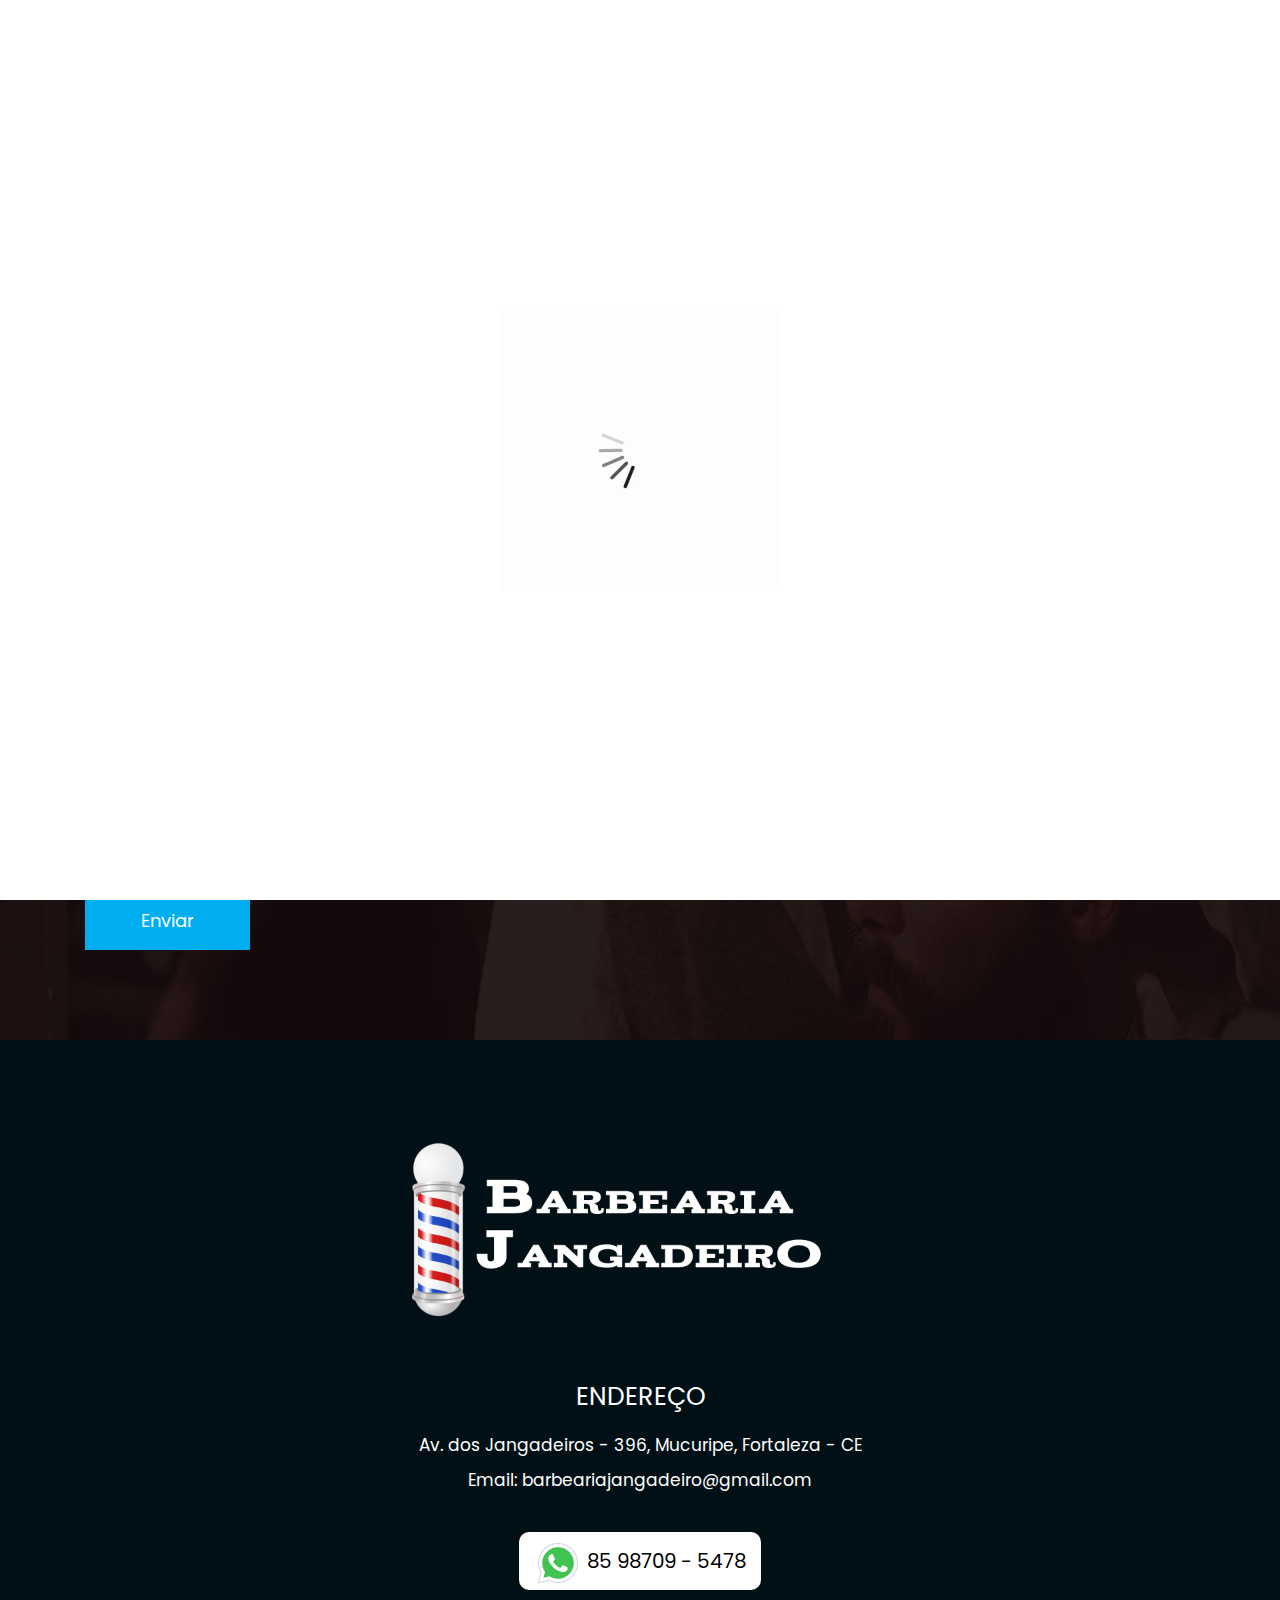
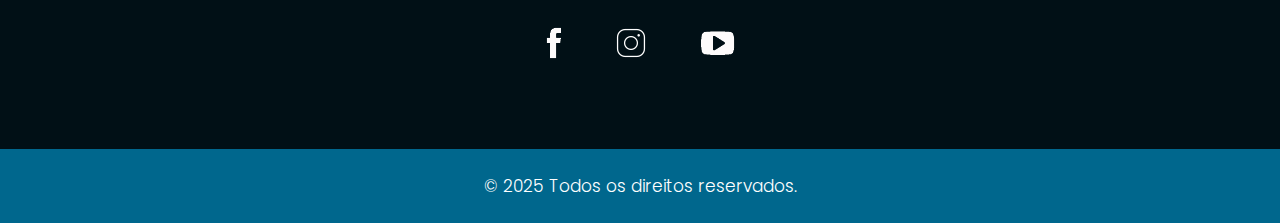
<file: contact.html>
<!DOCTYPE html>
<html lang="pt-br">

<head>
    <!-- basic -->
    <meta charset="utf-8">
    <meta http-equiv="X-UA-Compatible" content="IE=edge">
    <!-- mobile metas -->
    <meta name="viewport" content="width=device-width, initial-scale=1">
    <meta name="viewport" content="initial-scale=1, maximum-scale=1">
    <link rel="shortcut icon" href="images/barber-shop-advertising-illustration.png" type="image/x-icon">
    <!-- site metas -->
    <title>Barbearia Jangadeiro - Contato</title>
    <meta name="keywords" content="">
    <meta name="description" content="">
    <meta name="author" content="">
    <!-- bootstrap css -->
    <link rel="stylesheet" href="css/bootstrap.min.css">
    <!-- owl css -->
    <link rel="stylesheet" href="css/owl.carousel.min.css">
    <!-- style css -->
    <link rel="stylesheet" href="css/style.css">
    <!-- responsive-->
    <link rel="stylesheet" href="css/responsive.css">
    <!-- awesome fontfamily -->
    <link rel="stylesheet" href="https://cdnjs.cloudflare.com/ajax/libs/font-awesome/4.7.0/css/font-awesome.min.css">
    <!--[if lt IE 9]>
      <script src="https://oss.maxcdn.com/html5shiv/3.7.3/html5shiv.min.js"></script>
      <script src="https://oss.maxcdn.com/respond/1.4.2/respond.min.js"></script><![endif]-->
</head>
<!-- body -->

<body class="main-layout">
    <!-- loader  -->
    <div class="loader_bg">
        <div class="loader"><img src="images/loading.gif" alt="" /></div>
    </div>

    <div class="wrapper">
        <!-- end loader -->

        <div class="sidebar">
            <!-- Sidebar  -->
            <nav id="sidebar">

                <div id="dismiss">
                    <i class="fa fa-arrow-left"></i>
                </div>

                <ul class="list-unstyled components">

                    <li class="active">
                        <a href="index.html">Home</a>
                    </li>
                    <li>
                        <a href="about.html">Sobre</a>
                    </li>
                    <li>
                        <a href="service.html">Serviços</a>
                    </li>
                    <li>
                        <a href="pricing.html">Preços</a>
                    </li>

                    <li>
                        <a href="barbers.html">Nossos Barbeiros</a>

                    </li>

                    <li>
                        <a href="contact.html">Contato</a>
                    </li>
                </ul>

            </nav>
        </div>

        <div id="content">
            <!-- header -->
            <header>
                <div class="container-fluid">
                    <div class="row">
                        <div class="col-md-3">
                            <div class="full">
                                <a class="logo" href="index.html"><img src="images/logo-bj-preto.png" alt="#" /></a>
                            </div>
                        </div>
                        <div class="col-md-9">
                            <div class="full">
                                <div class="right_header_info">
                                    <ul>
                                        <li class="dinone"><img style="margin-right: 15px;margin-left: 15px;" src="images/phone_icon.png" alt="#"><a href="tel:+5585987095478">(85) 98709 - 5478</a></li>
                                        <li class="dinone"><img style="margin-right: 15px;" src="images/mail_icon.png" alt="#"><a href="mailto:barbeariajangadeiro@gmail.com">barbeariajangadeiro@gmail.com</a></li>
                                        <li class="button_user"> <a class="button" href="https://wa.me/5585987095478?text=Oi, gostaria de saber mais!" target="_blank">Reserve seu horário</a></li>

                                        <li>
                                            <button type="button" id="sidebarCollapse">
                                                <a href="#">MENU</a>
                                            </button>
                                        </li>
                                    </ul>
                                </div>
                            </div>
                        </div>
                    </div>
                </div>
            </header>
            <!-- end header -->
            <div class="yellow_bg">
                <div class="container">
                    <div class="row">
                        <div class="col-md-12">
                            <div class="title">
                                <h2>Contato</h2>

                            </div>
                        </div>
                    </div>
                </div>
            </div>
            <!-- contact -->
            <div id="contact" class="contact">
                <div class="container">
                    <div class="row">
                        <div class=" col-md-12">
                            <div class="title">
                                <h2>Solicite uma<strong class="white"> Ligação</strong></h2>
                            </div>
                        </div>
                    </div>

                    <div class="row">
                        <div class="col-xl-6 col-lg-6 col-md-6 col-sm-12">

                            <form class="main_form">
                                <div class="row">

                                    <div class="col-xl-12 col-lg-12 col-md-12 col-sm-12">
                                        <input class="form-control" placeholder="Seu Nome" type="text" name="Your Name">
                                    </div>
                                    <div class="col-xl-12 col-lg-12 col-md-12 col-sm-12">
                                        <input class="form-control" placeholder="Telefone para contato" type="text" name="Email">
                                    </div>
                                    <div class="col-xl-12 col-lg-12 col-md-12 col-sm-12">
                                        <input class="form-control" placeholder="Digite seu Email" type="text" name=" Email">
                                    </div>
                                    <div class="col-xl-12 col-lg-12 col-md-12 col-sm-12">
                                        <input class="form-control" placeholder="Date" type="date" name=" Date">
                                    </div>
                                    <div class="col-xl-12 col-lg-12 col-md-12 col-sm-12">
                                        <textarea class="textarea" placeholder="Digite aqui, em poucas palavras, qual a sua dúvida?" type="text" name="Message"></textarea>
                                    </div>
                                    <div class="col-xl-12 col-lg-12 col-md-12 col-sm-12">
                                        <button class="send">Enviar</button>
                                    </div>
                                </div>
                            </form>
                        </div>
                        <div class="col-xl-6 col-lg-6 col-md-6 col-sm-12">
                            <div class="img-box">
                                <iframe src="https://www.google.com/maps/embed?pb=!1m18!1m12!1m3!1d3981.402142160174!2d-38.47885042549765!3d-3.7221588431394412!2m3!1f0!2f0!3f0!3m2!1i1024!2i768!4f13.1!3m3!1m2!1s0x7c7473da66e6d0f%3A0x85f412c8a1b69d2!2sBarbearia%20Jangadeiro!5e0!3m2!1spt-BR!2sbr!4v1742597994377!5m2!1spt-BR!2sbr" width="600" height="450" style="border:0;" allowfullscreen="" loading="lazy" referrerpolicy="no-referrer-when-downgrade"></iframe>
                            </div>
                        </div>
                    </div>
                </div>
            </div>
            <!-- end contact -->
            <!-- footer -->
            <fooetr>
                <div class="footer">
                    <div class="container">
                        <div class="row">
                            <div class="col-md-12">
                                <div class="footer_logo">
                                    <a href="index.html"><img src="images/logo-bj-branco.png" alt="logo" /></a>
                                </div>
                            </div>
                            <div class="col-md-12">
                                <div class="address">
                                    <h3>Endereço</h3>
                                    <p>
                                        Av. dos Jangadeiros - 396, Mucuripe, Fortaleza - CE
                                       <br> Email: barbeariajangadeiro@gmail.com</p>
                                       <br><a href="https://wa.me/5585987095478?text=Oi, gostaria de saber mais!" target="_blank"><img src="images/icons8-whatsapp-48.png" alt=""> 85 98709 - 5478</img></a>
                                    </p>
                                    </div>
                                </div>
                                <div class="col-md-12">
                                    <ul class="lik">

                                        <li><a href="https://www.facebook.com/Barbeariajangadeiro?locale=pt_BR" target="_blank"> <img src="images/fb.png" alt="#" /></a></li>
                                        <li><a href="https://www.instagram.com/barbeariajangadeiro/#" target="_blank"><img src="images/icons.instagram-32.png" alt="#" /></li></a>
                                        <li><a href="https://www.youtube.com/channel/UCFXHAmlbofJZ9M5GMiOnKrQ" target="_blank"> <img src="images/you.png" alt="#" /></a></li>

                                    </ul>

                            </div>
                        </div>
                    </div>
                    <div class="copyright">
                        <div class="container">
                            <p>© 2025 Todos os direitos reservados.</p>
                        </div>
                    </div>
                </div>

            </fooetr>
            <!-- end footer -->

        </div>

        <div class="overlay"></div>
        <!-- Javascript files-->
        <script src="js/jquery.min.js"></script>
        <script src="js/popper.min.js"></script>
        <script src="js/bootstrap.bundle.min.js"></script>
        <script src="js/owl.carousel.min.js"></script>
        <script src="js/custom.js"></script>
        <script src="js/jquery.mCustomScrollbar.concat.min.js"></script>

        <script src="js/jquery-3.0.0.min.js"></script>
        <script type="text/javascript">
            $(document).ready(function() {
                $("#sidebar").mCustomScrollbar({
                    theme: "minimal"
                });

                $('#dismiss, .overlay').on('click', function() {
                    $('#sidebar').removeClass('active');
                    $('.overlay').removeClass('active');
                });

                $('#sidebarCollapse').on('click', function() {
                    $('#sidebar').addClass('active');
                    $('.overlay').addClass('active');
                    $('.collapse.in').toggleClass('in');
                    $('a[aria-expanded=true]').attr('aria-expanded', 'false');
                });
            });
        </script>

        <style>
            #owl-demo .item {
                margin: 3px;
            }
            
            #owl-demo .item img {
                display: block;
                width: 100%;
                height: auto;
            }
        </style>

        <script>
            $(document).ready(function() {
                var owl = $('.owl-carousel');
                owl.owlCarousel({
                    margin: 10,
                    nav: true,
                    loop: true,
                    responsive: {
                        0: {
                            items: 1
                        },
                        600: {
                            items: 2
                        },
                        1000: {
                            items: 3
                        }
                    }
                })
            })
        </script>

</body>

</html>
</file>
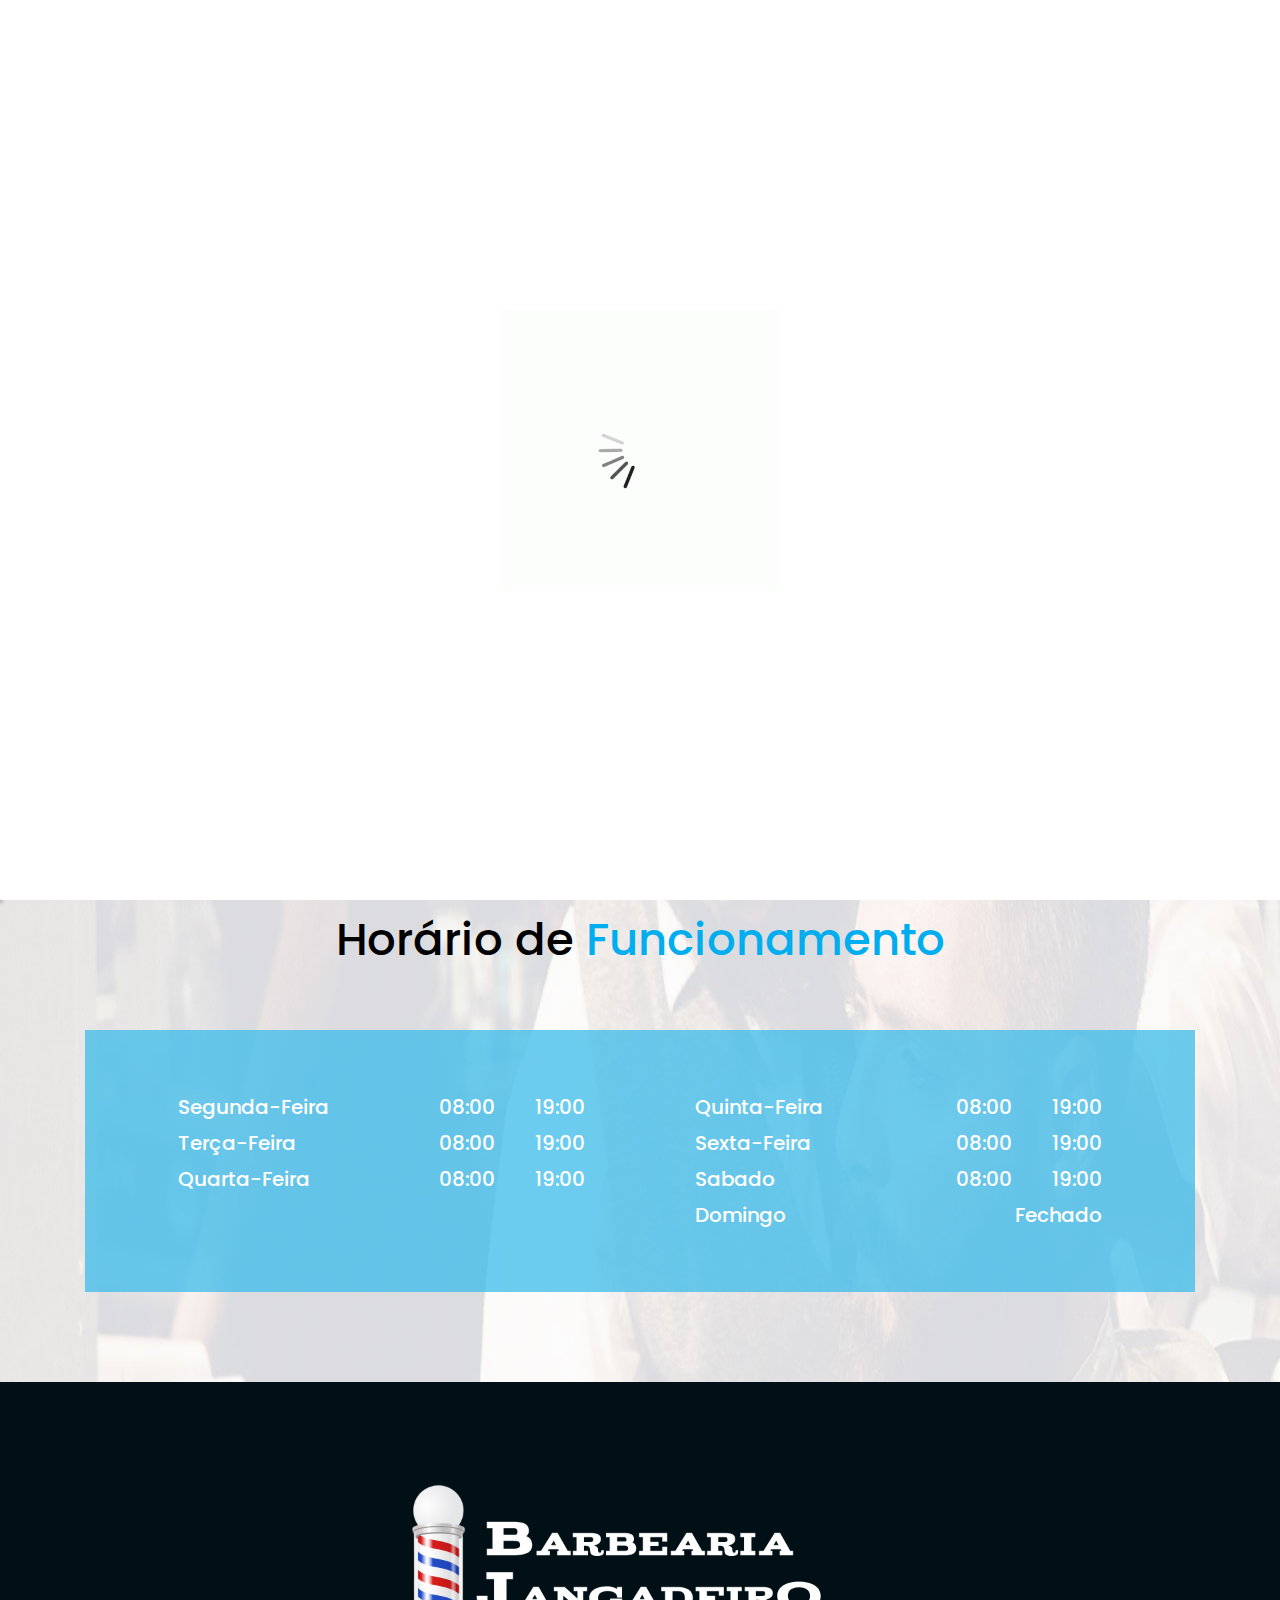
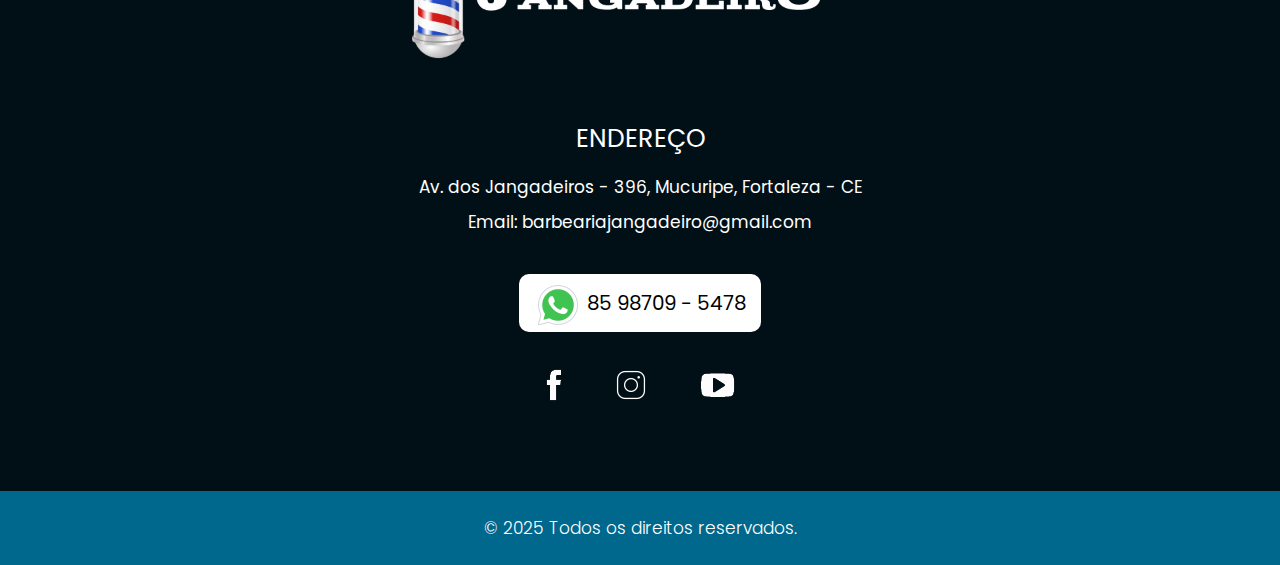
<file: pricing.html>
<!DOCTYPE html>
<html lang="pt-br">

<head>
    <!-- basic -->
    <meta charset="utf-8">
    <meta http-equiv="X-UA-Compatible" content="IE=edge">
    <!-- mobile metas -->
    <meta name="viewport" content="width=device-width, initial-scale=1">
    <meta name="viewport" content="initial-scale=1, maximum-scale=1">
    <link rel="shortcut icon" href="images/barber-shop-advertising-illustration.png" type="image/x-icon">
    <!-- site metas -->
    <title>Barbearia Jangadeiro - Preços</title>
    <meta name="keywords" content="">
    <meta name="description" content="">
    <meta name="author" content="">
    <!-- bootstrap css -->
    <link rel="stylesheet" href="css/bootstrap.min.css">
    <!-- owl css -->
    <link rel="stylesheet" href="css/owl.carousel.min.css">
    <!-- style css -->
    <link rel="stylesheet" href="css/style.css">
    <!-- responsive-->
    <link rel="stylesheet" href="css/responsive.css">
    <!-- awesome fontfamily -->
    <link rel="stylesheet" href="https://cdnjs.cloudflare.com/ajax/libs/font-awesome/4.7.0/css/font-awesome.min.css">
    <!--[if lt IE 9]>
      <script src="https://oss.maxcdn.com/html5shiv/3.7.3/html5shiv.min.js"></script>
      <script src="https://oss.maxcdn.com/respond/1.4.2/respond.min.js"></script><![endif]-->
</head>
<!-- body -->

<body class="main-layout">
    <!-- loader  -->
    <div class="loader_bg">
        <div class="loader"><img src="images/loading.gif" alt="" /></div>
    </div>

    <div class="wrapper">
        <!-- end loader -->

        <div class="sidebar">
            <!-- Sidebar  -->
            <nav id="sidebar">

                <div id="dismiss">
                    <i class="fa fa-arrow-left"></i>
                </div>

                <ul class="list-unstyled components">

                    <li>
                        <a href="index.html">Home</a>
                    </li>
                    <li>
                        <a href="about.html">Sobre</a>
                    </li>
                    <li>
                        <a href="service.html">Serviços</a>
                    </li>
                    <li class="active">
                        <a href="pricing.html">Preços</a>
                    </li>

                    <li>
                        <a href="barbers.html">Nossos Barbeiros</a>

                    </li>

                    <li>
                        <a href="contact.html">Contato</a>
                    </li>
                </ul>

            </nav>
        </div>

        <div id="content">
            <!-- header -->
            <header>
                <div class="container-fluid">
                    <div class="row">
                        <div class="col-md-3">
                            <div class="full">
                                <a class="logo" href="index.html"><img src="images/logo-bj-preto.png" alt="#" /></a>
                            </div>
                        </div>
                        <div class="col-md-9">
                            <div class="full">
                                <div class="right_header_info">
                                    <ul>
                                        <li class="dinone"><img style="margin-right: 15px;margin-left: 15px;" src="images/phone_icon.png" alt="#"><a href="tel:+5585987095478">(85) 98709 - 5478</a></li>
                                        <li class="dinone"><img style="margin-right: 15px;" src="images/mail_icon.png" alt="#"><a href="mailto:barbeariajangadeiro@gmail.com">barbeariajangadeiro@gmail.com</a></li>
                                        <li class="button_user"> <a class="button" href="https://wa.me/5585987095478?text=Oi, gostaria de saber mais!" target="_blank">Reserve seu horário</a></li>

                                        <li>
                                            <button type="button" id="sidebarCollapse">
                                                <a href="#">MENU</a>
                                            </button>
                                        </li>
                                    </ul>
                                </div>
                            </div>
                        </div>
                    </div>
                </div>
            </header>
            <!-- end header -->

            <div class="yellow_bg">
                <div class="container">
                    <div class="row">
                        <div class="col-md-12">
                            <div class="title">
                                <h2>Tabela de Preços</h2>

                            </div>
                        </div>
                    </div>
                </div>
            </div>

            <!-- pricing -->
            <div class="pricing">
                <div class="container">

                </div>
                <div class="container-fluid">
                    <div class="row">
                        <div class="col-xl-6 col-lg-6 col-md-12 col-sm-12 mar_bottom">
                            <div class="pricing_img">
                                <figure><img src="images/vvv.png" alt="#" />
                                </figure>
                            </div>
                        </div>
                        <div class="col-xl-6 col-lg-6 col-md-12 col-sm-12 pad_left">
                            <div class="pricing_box">
                                <div class="list">
                                    <ul>
                                        <li><span class="float-left">Social / Degradê</span><span class="float-right">R$35,00</span></li>
                                        <li><span class="float-left">Corte + Sobrancelha</span><span class="float-right">R$30,00</span></li>
                                        <li><span class="float-left">Degradê + Barba</span><span class="float-right">R$40,00</span></li>
                                        <li><span class="float-left">Barba Alinhada</span><span class="float-right">R$15,00</span></li>
                                    </ul>
                                    <ul>
                                        <li><span class="float-left">Degradê Pigment.</span><span class="float-right">R$35,00</span></li>
                                        <li><span class="float-left">Hidratação</span><span class="float-right">R$15,00</span></li>
                                        <li><span class="float-left">Alisamentos</span><span class="float-right">R$50,00</span></li>
                                        <li><span class="float-left">Luzes</span><span class="float-right">R$75,00</span></li>
                                    </ul>
                                    
                                </div>
                            </div>
                        </div>
                    </div>
                    <div class="opening">
                        <div class="container">
                            <div class="row">
                                <div class="col-md-12">
                                    <div class="ourheading">
                                        <h2>Horário de<strong class="white"> Funcionamento</strong></h2>
                                    </div>
                                </div>
                            </div>
                            <div class="opening_bg">
                                <div class="row">
                                    <div class="col-xl-6 col-lg-6 col-md-6 col-sm-12">
                                        <div class="times">
                                            <ul>
                                                <li><span>Segunda-Feira</span><span class="float-right">08:00     <strong class="bbbb">19:00</strong></span></li>
                                                <li><span>Terça-Feira</span><span class="float-right">08:00       <strong class="bbbb">19:00</strong></span></li>
                                                <li><span>Quarta-Feira</span><span class="float-right">08:00      <strong class="bbbb">19:00</strong></span></li>
                                            </ul>
                                        </div>
                                    </div>
                                    <div class="col-xl-6 col-lg-6 col-md-6 col-sm-12">
                                        <div class="times">
                                            <ul>
                                                <li><span>Quinta-Feira </span><span class="float-right">08:00       <strong class="bbbb">19:00</strong></span></li>
                                                <li><span>Sexta-Feira</span><span class="float-right">08:00       <strong class="bbbb">19:00</strong></span></li>
                                                <li><span>Sabado</span><span class="float-right">08:00        <strong class="bbbb">19:00</strong></span></li>
                                                <li><span>Domingo</span><span class="float-right">Fechado</span> </li>
                                            </ul>
                                        </div>
                                    </div>
                                </div>
                            </div>
                        </div>
                    </div>

                    <!-- end Pricing -->

                </div>

                <!-- footer -->
                <fooetr>
                    <div class="footer">
                        <div class="container">
                            <div class="row">
                                <div class="col-md-12">
                                    <div class="footer_logo">
                                        <a href="index.html"><img src="images/logo-bj-branco.png" alt="logo" /></a>
                                    </div>
                                </div>
                                <div class="col-md-12">
                                    <div class="address">
                                        <h3>Endereço</h3>
                                        <p>
                                            Av. dos Jangadeiros - 396, Mucuripe, Fortaleza - CE
                                           <br> Email: barbeariajangadeiro@gmail.com</p>
                                           <br><a href="https://wa.me/5585987095478?text=Oi, gostaria de saber mais!" target="_blank"><img src="images/icons8-whatsapp-48.png" alt=""> 85 98709 - 5478</img></a>
                                        </p>
                                    </div>
                                </div>
                                <div class="col-md-12">
                                    <ul class="lik">

                                        <li><a href="https://www.facebook.com/Barbeariajangadeiro?locale=pt_BR" target="_blank"> <img src="images/fb.png" alt="#" /></a></li>
                                        <li><a href="https://www.instagram.com/barbeariajangadeiro/#" target="_blank"><img src="images/icons.instagram-32.png" alt="#" /></li></a>
                                        <li><a href="https://www.youtube.com/channel/UCFXHAmlbofJZ9M5GMiOnKrQ" target="_blank"> <img src="images/you.png" alt="#" /></a></li>

                                    </ul>

                                </div>
                            </div>
                        </div>
                        <div class="copyright">
                            <div class="container">
                                <p>© 2025 Todos os direitos reservados.</p>
                            </div>
                        </div>
                    </div>

                </fooetr>
                <!-- end footer -->

            </div>

            <div class="overlay"></div>
            <!-- Javascript files-->
            <script src="js/jquery.min.js"></script>
            <script src="js/popper.min.js"></script>
            <script src="js/bootstrap.bundle.min.js"></script>
            <script src="js/owl.carousel.min.js"></script>
            <script src="js/custom.js"></script>
            <script src="js/jquery.mCustomScrollbar.concat.min.js"></script>

            <script src="js/jquery-3.0.0.min.js"></script>
            <script type="text/javascript">
                $(document).ready(function() {
                    $("#sidebar").mCustomScrollbar({
                        theme: "minimal"
                    });

                    $('#dismiss, .overlay').on('click', function() {
                        $('#sidebar').removeClass('active');
                        $('.overlay').removeClass('active');
                    });

                    $('#sidebarCollapse').on('click', function() {
                        $('#sidebar').addClass('active');
                        $('.overlay').addClass('active');
                        $('.collapse.in').toggleClass('in');
                        $('a[aria-expanded=true]').attr('aria-expanded', 'false');
                    });
                });
            </script>

            <style>
                #owl-demo .item {
                    margin: 3px;
                }
                
                #owl-demo .item img {
                    display: block;
                    width: 100%;
                    height: auto;
                }
            </style>

            <script>
                $(document).ready(function() {
                    var owl = $('.owl-carousel');
                    owl.owlCarousel({
                        margin: 10,
                        nav: true,
                        loop: true,
                        responsive: {
                            0: {
                                items: 1
                            },
                            600: {
                                items: 2
                            },
                            1000: {
                                items: 3
                            }
                        }
                    })
                })
            </script>

</body>

</html>
</file>
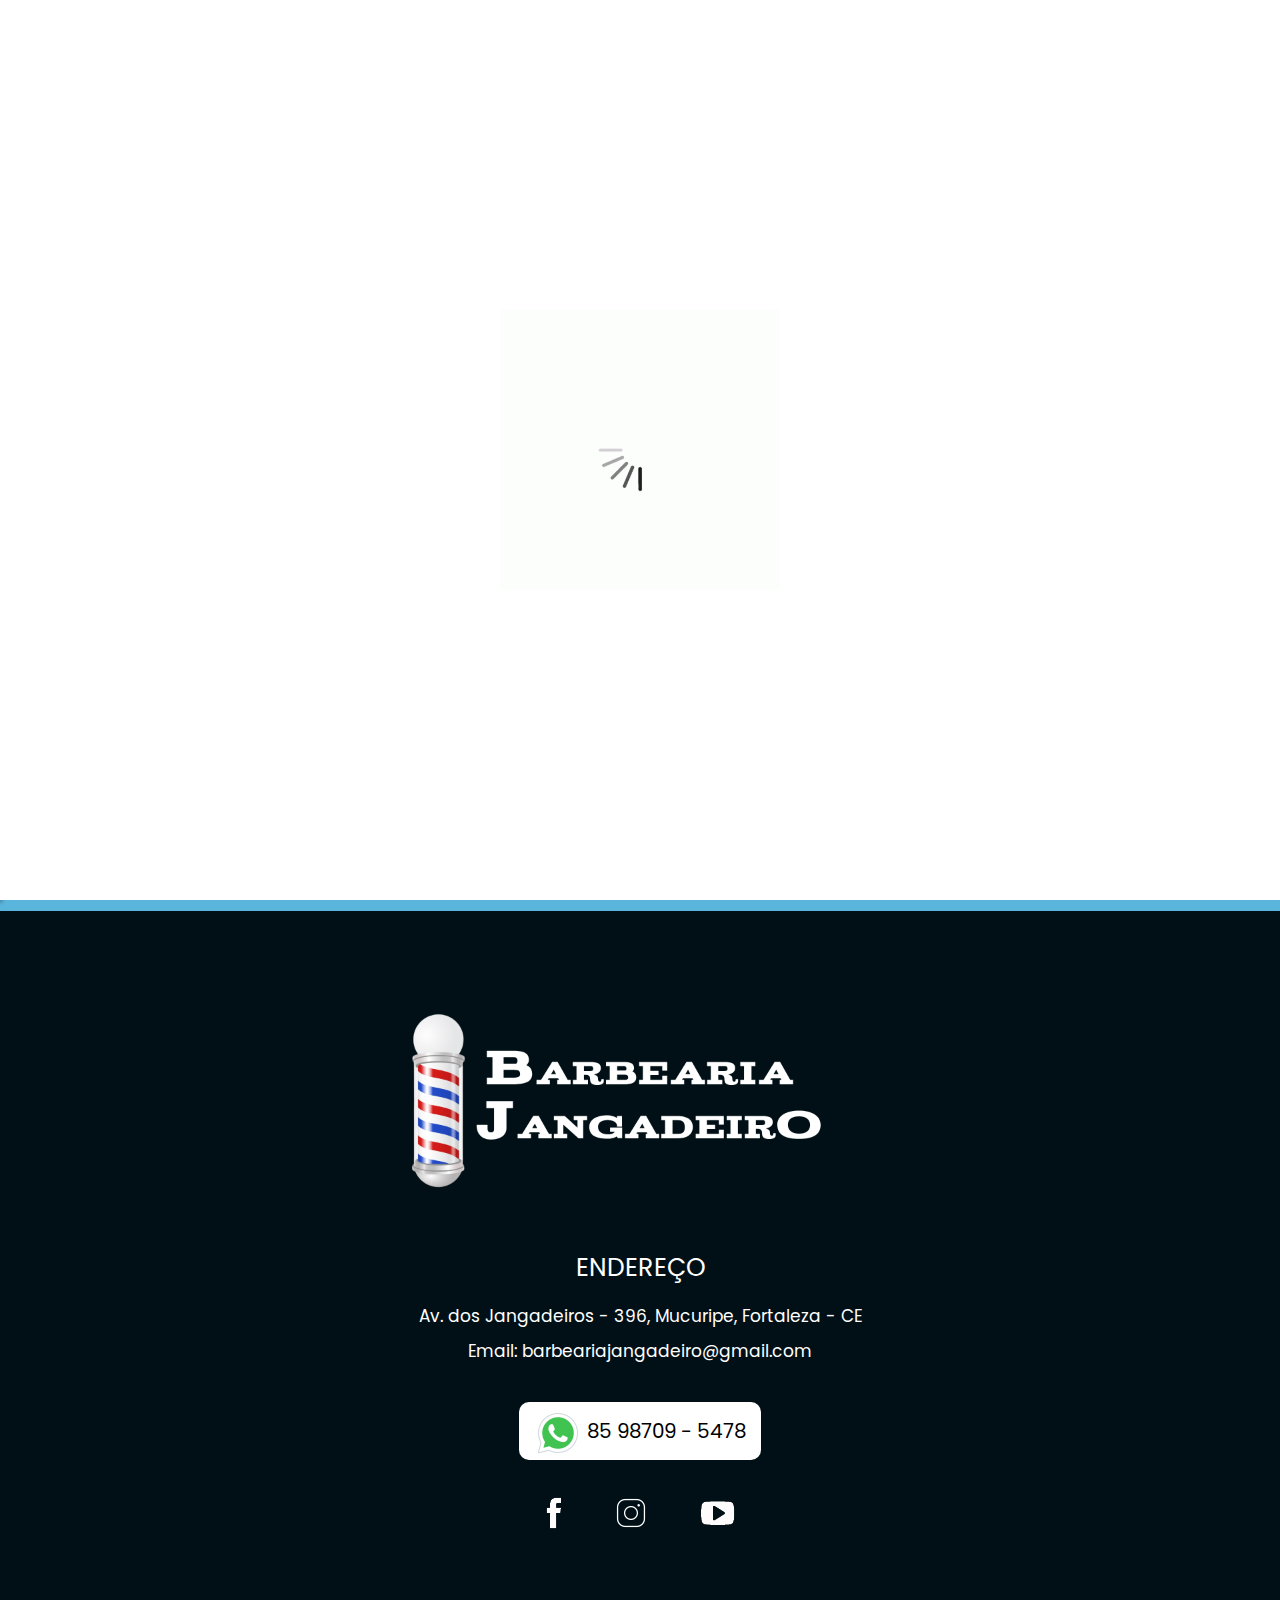
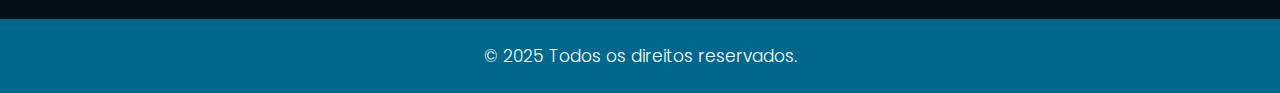
<file: service.html>
<!DOCTYPE html>
<html lang="pt-br">

<head>
    <!-- basic -->
    <meta charset="utf-8">
    <meta http-equiv="X-UA-Compatible" content="IE=edge">
    <!-- mobile metas -->
    <meta name="viewport" content="width=device-width, initial-scale=1">
    <meta name="viewport" content="initial-scale=1, maximum-scale=1">
    <link rel="shortcut icon" href="images/barber-shop-advertising-illustration.png" type="image/x-icon">
    <!-- site metas -->
    <title>Barbearia Jangadeiro - Serviços</title>
    <meta name="keywords" content="">
    <meta name="description" content="">
    <meta name="author" content="">
    <!-- bootstrap css -->
    <link rel="stylesheet" href="css/bootstrap.min.css">
    <!-- owl css -->
    <link rel="stylesheet" href="css/owl.carousel.min.css">
    <!-- style css -->
    <link rel="stylesheet" href="css/style.css">
    <!-- responsive-->
    <link rel="stylesheet" href="css/responsive.css">
    <!-- awesome fontfamily -->
    <link rel="stylesheet" href="https://cdnjs.cloudflare.com/ajax/libs/font-awesome/4.7.0/css/font-awesome.min.css">
    <!--[if lt IE 9]>
      <script src="https://oss.maxcdn.com/html5shiv/3.7.3/html5shiv.min.js"></script>
      <script src="https://oss.maxcdn.com/respond/1.4.2/respond.min.js"></script><![endif]-->
</head>
<!-- body -->

<body class="main-layout">
    <!-- loader  -->
    <div class="loader_bg">
        <div class="loader"><img src="images/loading.gif" alt="" /></div>
    </div>

    <div class="wrapper">
        <!-- end loader -->

        <div class="sidebar">
            <!-- Sidebar  -->
            <nav id="sidebar">

                <div id="dismiss">
                    <i class="fa fa-arrow-left"></i>
                </div>

                <ul class="list-unstyled components">

                    <li>
                        <a href="index.html">Home</a>
                    </li>
                    <li>
                        <a href="about.html">Sobre</a>
                    </li>
                    <li class="active">
                        <a href="service.html">Serviços</a>
                    </li>
                    <li>
                        <a href="pricing.html">Preços</a>
                    </li>

                    <li>
                        <a href="barbers.html">Nossos Barbeiros</a>

                    </li>

                    <li>
                        <a href="contact.html">Contato</a>
                    </li>
                </ul>

            </nav>
        </div>

        <div id="content">
            <!-- header -->
            <header>
                <div class="container-fluid">
                    <div class="row">
                        <div class="col-md-3">
                            <div class="full">
                                <a class="logo" href="index.html"><img src="images/logo-bj-preto.png" alt="#" /></a>
                            </div>
                        </div>
                        <div class="col-md-9">
                            <div class="full">
                                <div class="right_header_info">
                                    <ul>
                                        <li class="dinone"><img style="margin-right: 15px;margin-left: 15px;" src="images/phone_icon.png" alt="#"><a href="tel:+5585987095478">(85) 98709 - 5478</a></li>
                                        <li class="dinone"><img style="margin-right: 15px;" src="images/mail_icon.png" alt="#"><a href="mailto:barbeariajangadeiro@gmail.com">barbeariajangadeiro@gmail.com</a></li>
                                        <li class="button_user"> <a class="button" href="https://wa.me/5585987095478?text=Oi, gostaria de saber mais!" target="_blank">Reserve seu horário</a></li>

                                        <li>
                                            <button type="button" id="sidebarCollapse">
                                                <a href="#">MENU</a>
                                            </button>
                                        </li>
                                    </ul>
                                </div>
                            </div>
                        </div>
                    </div>
                </div>
            </header>
            <!-- end header -->

            <div class="yellow_bg">
                <div class="container">
                    <div class="row">
                        <div class="col-md-12">
                            <div class="title">
                                <h2>Nossos Serviços</h2>

                            </div>
                        </div>
                    </div>
                </div>
            </div>
            <!-- service -->
            <div id="service" class="service">
                <div class="container">

                    <div id="myCarousel" class="carousel slide" data-ride="carousel">
                        
                        <div class="carousel-inner">
                            <div class="carousel-item active">

                                <div class="container">
                                    <div class="carousel-caption">
                                        <div class="row">
                                            <div class="col-xl-4 col-lg-4 col-md-4 col-sm-12">
                                                <div class="service_box">
                                                    <figure><img src="images/foto-lavagem-barba.jpg"></figure>
                                                    <h3>Limpeza de barba</h3>
                                                    <p>A limpeza de barba consiste em lavar os fios da barba com um produto específico para o tipo de pele, como shampoo, sabonete ou gel de limpeza. O objetivo é remover sujeira e bactérias, e evitar irritações.</p>
                                                </div>
                                            </div>
                                            <div class="col-xl-4 col-lg-4 col-md-4 col-sm-12">
                                                <div class="service_box">
                                                    <figure><img src="images/foto-estilo-corte.jpg"></figure>
                                                    <h3>Estilos de Corte</h3>
                                                    <p>É um processo que pode transformar completamente o visual e a autoconfiança de uma pessoa. Temos uma variade de estilos de corte como: clássico, social, moderno ou de acordo com a textura do cabelo.</p>
                                                </div>
                                            </div>
                                            <div class="col-xl-4 col-lg-4 col-md-4 col-sm-12">
                                                <div class="service_box">
                                                    <figure><img src="images/foto-lavagem-de-cabelo.jpg"></figure>
                                                    <h3>Hidratação</h3>
                                                    <p>A hidratação capilar é um tratamento que serve para repor a umidade natural dos fios, deixando-os macios, brilhantes e saudáveis. Essa técnica é fundamental para manter a saúde capilar.</p>
                                                </div>
                                            </div>
                                        </div>
                                    </div>
                                </div>
                            </div>
                            
                            
                        </div>

                    </div>

                </div>
            </div>
            <!-- end service -->

            <!-- footer -->
            <fooetr>
                <div class="footer">
                    <div class="container">
                        <div class="row">
                            <div class="col-md-12">
                                <div class="footer_logo">
                                    <a href="index.html"><img src="images/logo-bj-branco.png" alt="logo" /></a>
                                </div>
                            </div>
                            <div class="col-md-12">
                                <div class="address">
                                    <h3>Endereço</h3>
                                    <p>
                                        Av. dos Jangadeiros - 396, Mucuripe, Fortaleza - CE
                                       <br> Email: barbeariajangadeiro@gmail.com</p>
                                       <br><a href="https://wa.me/5585987095478?text=Oi, gostaria de saber mais!" target="_blank"><img src="images/icons8-whatsapp-48.png" alt=""> 85 98709 - 5478</img></a>
                                    </p>
                                </div>
                            </div>
                            <div class="col-md-12">
                                <ul class="lik">

                                    <li><a href="https://www.facebook.com/Barbeariajangadeiro?locale=pt_BR" target="_blank"> <img src="images/fb.png" alt="#" /></a></li>
                                    <li><a href="https://www.instagram.com/barbeariajangadeiro/#" target="_blank"><img src="images/icons.instagram-32.png" alt="#" /></li></a>
                                    <li><a href="https://www.youtube.com/channel/UCFXHAmlbofJZ9M5GMiOnKrQ" target="_blank"> <img src="images/you.png" alt="#" /></a></li>

                                </ul>

                            </div>
                        </div>
                    </div>
                    <div class="copyright">
                        <div class="container">
                            <p>© 2025 Todos os direitos reservados.</p>
                        </div>
                    </div>
                </div>

            </fooetr>
            <!-- end footer -->

        </div>

        <div class="overlay"></div>
        <!-- Javascript files-->
        <script src="js/jquery.min.js"></script>
        <script src="js/popper.min.js"></script>
        <script src="js/bootstrap.bundle.min.js"></script>
        <script src="js/owl.carousel.min.js"></script>
        <script src="js/custom.js"></script>
        <script src="js/jquery.mCustomScrollbar.concat.min.js"></script>

        <script src="js/jquery-3.0.0.min.js"></script>
        <script type="text/javascript">
            $(document).ready(function() {
                $("#sidebar").mCustomScrollbar({
                    theme: "minimal"
                });

                $('#dismiss, .overlay').on('click', function() {
                    $('#sidebar').removeClass('active');
                    $('.overlay').removeClass('active');
                });

                $('#sidebarCollapse').on('click', function() {
                    $('#sidebar').addClass('active');
                    $('.overlay').addClass('active');
                    $('.collapse.in').toggleClass('in');
                    $('a[aria-expanded=true]').attr('aria-expanded', 'false');
                });
            });
        </script>

        <style>
            #owl-demo .item {
                margin: 3px;
            }
            
            #owl-demo .item img {
                display: block;
                width: 100%;
                height: auto;
            }
        </style>

        <script>
            $(document).ready(function() {
                var owl = $('.owl-carousel');
                owl.owlCarousel({
                    margin: 10,
                    nav: true,
                    loop: true,
                    responsive: {
                        0: {
                            items: 1
                        },
                        600: {
                            items: 2
                        },
                        1000: {
                            items: 3
                        }
                    }
                })
            })
        </script>

</body>

</html>
</file>
<file: css/style.css>
/*--------------------------------------------------------------------- File Name: style.css ---------------------------------------------------------------------*/
/*--------------------------------------------------------------------- import Fonts ---------------------------------------------------------------------*/
 @import url('https://fonts.googleapis.com/css?family=Rajdhani:300,400,500,600,700');
 @import url('https://fonts.googleapis.com/css?family=Poppins:100,100i,200,200i,300,300i,400,400i,500,500i,600,600i,700,700i,800,800i,900,900i');
 @import url('https://fonts.googleapis.com/css?family=Raleway:100,100i,200,200i,300,300i,400,400i,500,500i,600,600i,700,700i,800,800i,900,900i');
/*--------------------------------------------------------------------- import Files ---------------------------------------------------------------------*/
 @import url(font-awesome.min.css);
 @import url(owl.carousel.min.css);
/*--------------------------------------------------------------------- basic ---------------------------------------------------------------------*/
 body {
     color: #666666;
     font-size: 14px;
     font-family: 'poppins', sans-serif;
     line-height: 1.80857;
     font-weight: normal;
}
 a {
     color: #1f1f1f;
     text-decoration: none !important;
     outline: none !important;
     -webkit-transition: all .3s ease-in-out;
     -moz-transition: all .3s ease-in-out;
     -ms-transition: all .3s ease-in-out;
     -o-transition: all .3s ease-in-out;
     transition: all .3s ease-in-out;
}
 h1, h2, h3, h4, h5, h6 {
     letter-spacing: 0;
     font-weight: normal;
     position: relative;
     padding: 0 0 10px 0;
     font-weight: normal;
     line-height: normal;
     color: #111111;
     margin: 0 
}
 h1 {
     font-size: 24px 
}
 h2 {
     font-size: 22px 
}
 h3 {
     font-size: 18px 
}
 h4 {
     font-size: 16px 
}
 h5 {
     font-size: 14px 
}
 h6 {
     font-size: 13px 
}
 *, *::after, *::before {
     -webkit-box-sizing: border-box;
     -moz-box-sizing: border-box;
     box-sizing: border-box;
}
 h1 a, h2 a, h3 a, h4 a, h5 a, h6 a {
     color: #212121;
     text-decoration: none!important;
     opacity: 1 
}
 button:focus {
     outline: none;
}
 ul, li, ol {
     margin: 0px;
     padding: 0px;
     list-style: none;
}
 p {
     margin: 0px;
     font-weight: 300;
     font-size: 15px;
     line-height: 24px;
}
 a {
     color: #222222;
     text-decoration: none;
     outline: none !important;
}
 a, .btn {
     text-decoration: none !important;
     outline: none !important;
     -webkit-transition: all .3s ease-in-out;
     -moz-transition: all .3s ease-in-out;
     -ms-transition: all .3s ease-in-out;
     -o-transition: all .3s ease-in-out;
     transition: all .3s ease-in-out;
}
 img {
     max-width: 100%;
     height: auto;
}
 :focus {
     outline: 0;
}
 .btn-custom {
     margin-top: 20px;
     background-color: transparent !important;
     border: 2px solid #ddd;
     padding: 12px 40px;
     font-size: 16px;
}
 .lead {
     font-size: 18px;
     line-height: 30px;
     color: #767676;
     margin: 0;
     padding: 0;
}
 .form-control:focus {
     border-color: #ffffff !important;
     box-shadow: 0 0 0 .2rem rgba(255, 255, 255, .25);
}
 .navbar-form input {
     border: none !important;
}
 .badge {
     font-weight: 500;
}
 blockquote {
     margin: 20px 0 20px;
     padding: 30px;
}
 button {
     border: 0;
     margin: 0;
     padding: 0;
     cursor: pointer;
}
 .full {
     float: left;
     width: 100%;
}

.logo img {
    height: 70px;
}


 .layout_padding {
     padding-top: 90px;
     padding-bottom: 90px;
}
 .layout_padding_2 {
     padding-top: 75px;
     padding-bottom: 75px;
}
 .light_silver {
     background: #f9f9f9;
}
 .theme_bg {
     background: #38c8a8;
}
 .margin_top_30 {
     margin-top: 30px !important;
}
 .full {
     width: 100%;
     float: left;
     margin: 0;
     padding: 0;
}
/**-- heading section --**/
 .main_heading {
     text-align: center;
     display: flex;
     justify-content: center;
     position: relative;
     margin-bottom: 50px;
}
 .main_heading h2 {
     padding: 0;
     font-size: 48px;
     line-height: 60px;
     font-weight: 400;
     position: relative;
     letter-spacing: -0.5px;
     color: #114c7d;
     border-left: solid #38c8a8 10px;
     padding-left: 15px;
}
 .main_heading h2 strong {
     background: #38c8a8;
     color: #fff;
     font-weight: 600;
     padding: 0 15px;
     line-height: 68px;
}
 .white_heading_main h2 {
     color: #fff;
}
 .small_main_heading {
     margin-top: 25px;
     float: left;
     width: 100%;
     border-bottom: solid rgba(0, 0, 0, 0.07) 1px;
     margin-bottom: 25px;
}
 .small_main_heading h2 {
     padding: 2px 0 20px 0;
     color: #114c7d;
     font-weight: 400;
     font-size: 28px;
     background-image: url('../images/fevicon.png');
     background-repeat: no-repeat;
     padding-left: 55px;
     letter-spacing: -0.5px;
}
 .small_main_heading h2 strong {
     color: #38c8a8;
     font-weight: 600;
}
 .main_bt {
     background: #38c8a8;
     color: #fff;
     padding: 8px 25px 8px 20px;
     float: left;
     font-size: 15px;
     font-weight: 300;
     border-left: solid #114c7d 5px;
     border-radius: 0;
}
 a.readmore_bt {
     color: #fff;
     font-weight: 300;
     text-decoration: underline !important;
}
 .main_bt:hover, .main_bt:focus {
     background: #114c7d;
     border-left: solid #38c8a8 5px;
     color: #fff;
}
 .margin_top_50 {
     margin-top: 50px;
}
 .margin_bottom_30_all {
     margin-bottom: 30px;
}
 .text_align_center {
     text-align: center;
}
/*---------------------------- preloader area ----------------------------*/
 .loader_bg {
     position: fixed;
     z-index: 9999999;
     background: #fff;
     width: 100%;
     height: 100%;
}
 .loader {
     height: 100%;
     width: 100%;
     position: absolute;
     left: 0;
     top: 0;
     display: flex;
     justify-content: center;
     align-items: center;
}
 .loader img {
     width: 280px;
}
/*--------------------------------------------------------------------- header ---------------------------------------------------------------------*/
 header {
     min-height: 90px;
     background: #fff;
     padding: 15px 0;
     width: 100%;
     top: 0;
     left: 0;
     z-index: 998;
}
 header .container-fluid {
     max-width: 1850px;
}
 .right_header_info {
     width: 100%;
     float: left;
     padding: 20px 0 0;
}
 .right_header_info ul {
     list-style: none;
     padding: 0;
     margin: 0;
     float: right;
}
 .right_header_info ul li {
     display: inline;
     font-size: 16px;
     margin-left: 45px;
     color: #eaeaea;
     font-weight: 400;
     float: left;
}
 .right_header_info ul li a {
     font-weight: 300;
}
 #sidebarCollapse a {
     font-size: 20px;
     font-weight: bold;
     line-height: 22px;
     color: #37baeb;
}
 .button_user li a {
    color: #fff;
}
 .button_user a {
     float: left;
     min-width: 75px;
     height: 35px;
     text-align: center;
     line-height: 35px;
     position: relative;
     top: -3px;
     padding: 0 15px;
     margin: 0 2px;
}
 .button_user a {
     float: left;
     min-width: 75px;
     height: 48px;
     text-align: center;
     line-height: 48px;
     position: relative;
     top: -7px;
     padding: 0 47px;
     color: #fff;
     margin: 0 2px;
     border: solid #eaeaea 1px;
     border-radius: 10px;
     background: #000;
}
 .button_user a:hover, .button_user a:focus, .button_user a.active {
     background: #00aeef;
     border-color: #00aeef;
     color: #fff;
}
 #sidebarCollapse {
     background: transparent;
}
/** slider section **/
 #main_slider {
     padding: 90px 0 30px;
}
 #main_slider a.carousel-control-prev {
     position: absolute;
     left: 50px;
     top: 42%;
}
 #main_slider a.carousel-control-next {
     position: absolute;
     left: 50px;
     top: 52%;
}
 .main_bt_border {
     color: #fff;
     font-size: 18px;
     font-weight: 300;
     min-width: 150px;
     border: solid #fff 1px;
     float: left;
     text-align: center;
     min-height: 50px;
     line-height: 50px;
     margin-top: 20px;
}
 .main_bt_border:hover, .main_bt_border:focus {
     background: #e3d105;
     border-color: #e3d105;
     color: #222;
}
 .theme_color {
     color: #f8c90d !important;
}
 .ourheading h2 {
     font-size: 45px;
     font-weight: 500;
     line-height: 60px;
     color: #000;
     padding-bottom: 38px;
}
 .product_blog_cont {
     text-align: center;
     padding-top: 20px;
}
 .bgbg {
     font-size: 33px !important;
}
 .carousel-control-prev:focus, .carousel-control-prev:hover {
     background: #e3d105;
     color: #000;
}
 .carousel-control-prev {
     left: -160px;
     color: #000;
     opacity: 1;
     width: 55px;
     height:55px;
     background: #fff;
     top: 35%;
}
 .carousel-control-next:focus, .carousel-control-next:hover {
     background: #e3d105;
     color: #000;
}
 .carousel-control-next {
     right: -160px;
     color: #000;
     opacity: 1;
     width: 55px;
     height:55px;
     background: #fff;
     top: 35%;
}
 .owl-prev span {
     display: none;
}
 .owl-prev {
     width: 50px;
     height: 45px;
     background: url(../images/icon.jpg) !important;
     float: left;
     opacity: 1;
     color: #000;
}
 .owl-next {
     width: 50px;
     height: 45px;
     background: url(../images/-2.jpg) !important;
     float: right;
     opacity: 1;
     color: #000;
}
 .owl-next:hover{
     background: #e3d105;
     color: #000;
}
 .owl-dots {
     display: none;
}
 .owl-next span {
     display: none;
}
 .banner_bg {
     background-size: 100% 100%;
     background-repeat: no-repeat;
     position: relative;
}
 .text_box {
     position: absolute;
     top: 50%;
     transform: translateY(-50%);
     bottom: auto;
     text-align: left;
}
 .text_box span{
    font-weight: 100;
     color: #000006;
     font-size:100px;
     line-height:100px;
}
 .text_box h1 {
    padding: 20px 0;
     font-weight: 500;
     color: #fff;
     font-size: 73px;
     line-height: 86px;
}
 .text_box a {
     color: #fff;
     font-size: 17px;
     line-height: 29px;
     background: transparent;
     border: #fff solid 1px;
     padding: 12px 45px;
     display: inline-block;
}
 .text_box a:hover {
     color: #000;
     background: #00aeef;
     border: #00aeef solid 1px;
}
/** about **/
 .about {
     padding: 90px 0px;
     background-repeat: no-repeat;
     background: url(../images/background.jpg);
     background-size: 100% 100%;
}
 .about .about_box {
     padding: 1px 1px;
}
 .about .about_box span {
     font-size: 17px;
     line-height: 28px;
     color: #00aeef;
     font-weight: bold;
     padding-bottom: 10px;
     display: block;
}
 .about .about_box h2 {
     font-size: 50px;
     line-height: 50px;
     font-weight: 500;
     padding: 0;
}
 .about .about_box p {
     color: #000;
     font-size: 17px;
     line-height: 29px;
     padding: 30px 0px;
     font-weight: 400;
}
 .about .about_box a {
     color: #00aeef;
     font-size: 17px;
     line-height: 29px;
     background: transparent;
     border: #00aeef solid 1px;
     padding: 12px 40px;
     display: inline-block;
}
 .about .about_box a:hover {
     color: #fff;
     background: #00aeef;
     border: #00aeef solid 1px;
}
 .about .about_img figure {
     margin: 0;
}
 .about .about_img figure img {
    width: 100%;
}
/** end about **/
/** service **/
 .service {
    background: #5ab5dd;
     padding: 60px 0px;
}
 .service .ourheading {
    padding-bottom: 50px;
}
 .service .ourheading h2 {
    padding-bottom: 25px;
}
 .ourheading span {
    color: #000;
     font-size: 20px;
     line-height: 22px;
}
 .white_ll {
    color: #fff;
     font-weight: 500;
}
 .carousel-caption {
    position: inherit;
}
 .carousel-indicators li {
     width: 20px;
     height: 20px;
     border-radius: 24px;
}
 .carousel-indicators .active {
    background: #000;
}
 .carousel-indicators li {
    background: #fff;
}
 .service_box {
    background: #fff;
     box-sizing: border-box;
     padding: 0px 20px 30px 20px;
     margin-bottom: 50px;
}
 .service_box figure {
    margin: 0;
     margin-top: 20px;
}
 .service_box figure img {
    margin-top: -30px;
}
 .service_box h3 {
     font-size: 30px;
     line-height: 32px;
     padding-top: 25px;
     padding-bottom: 15px;
     font-weight: 500;
     color: #050000;
}
 .service_box p {
    color: #050000;
     font-size: 15px;
     line-height: 28px;
}
/** end service **/
/** pricing **/
 .pricing {
     padding-top: 90px;
     background: url(../images/pricing_bg.jpg);
     background-size: 100% 100%;
     background-repeat: no-repeat;
}
 .pricing .ourheading {
    text-align: center;
     padding-bottom: 60px;
}
 .pricing .ourheading h2 {
    padding-bottom: 0;
}
 .pad_left {
    padding-left: 0;
}
 .mar_bottom {
    padding-right: 0;
}
 .pricing .pricing_img figure {
     margin:0;
}
 .pricing .pricing_img figure img {
     width: 100%;
}
 .pricing .pricing_box {
     background: #fff;
     height: 100%;
     padding: 20px;
}
 .pricing .pricing_box .list {
     border-style: dashed;
     color: #0aa4fa;
     padding: 18% 0px;
     height: 100%;
     border-width: 1px;
     float: left;
}
 .pricing .pricing_box .list ul {
     float: left;
     width: 50%;
     padding: 0px 20px;
}
 .pricing .pricing_box .list ul li {
     float: left;
     width: 100%;
     border-bottom: dotted 2px;
     margin-bottom: 19px;
}
 .pricing .pricing_box .list ul li span {
     background: #fff;
     position: relative;
     z-index: 1;
     margin-bottom: -10px;
     padding: 0 5px;
     color: #000;
     font-size: 20px;
     font-weight: 500;
}
 .pricing .pricing_box .list a{
     color: #00aeef;
     font-size: 17px;
     line-height: 29px;
     background: transparent;
     border: #00aeef solid 1px;
     padding: 12px 40px;
     display: inline-block;
     float: right;
     margin-right: 23px;
     margin-top: 40px 
}
 .pricing .pricing_box .list a:hover {
     color: #fff;
     background: #00aeef;
     border: #00aeef solid 1px;
}
 .opening {
    padding: 80px 0 90px 0;
}
 .opening_bg {
    background: #37baebba;
     padding: 59px 53px;
}
 .times ul li {
    display: block;
}
 .times {
    padding: 0px 40px;
}
 .times ul li span {
     color: #fff;
     font-size: 20px;
     font-weight: 500;
}
 .bbbb {
    padding-left: 35px;
     font-weight: 500;
}
/** end pricing **/
/** our barbers **/
 .resip_section {
     background: #fff;
     padding: 90px 0px;
}
 .product_blog_cont h3 {
     color: #23242a;
     font-size: 50px;
     line-height: 50px;
     font-weight: 500;
     text-align: center;
}
 .product_blog_cont h4 {
     color: #3dbff0;
     font-size: 20px;
     line-height: 20px;
     font-weight: 500;
}
/** end our barbers **/
/** contact **/
 .contact {
    background: url(../images/contact_bg.jpg);
     background-size: 100% 100%;
     background-repeat: no-repeat;
     padding: 90px 0;
}
 .title {
    padding-bottom: 60px;
}
 .title h2 {
     color: #fff;
     font-size: 40px;
     font-weight: 500;
     padding-bottom: 0px;
}
 .white {
     color: #00aeef;
     font-weight: 500;
}
 #white_coloe {
    color: #fff;
}
 #contact *::placeholder {
     color: #fff;
     opacity: 1;
}
 .form-control {
     border: #00aeef solid 2px;
     border-radius: inherit;
     margin-bottom: 25px;
     padding: 12px 20px;
     background: #00aeef;
     color: #fff;
     font-family: poppins;
}
 .form-control:focus {
     box-shadow: inherit;
     border: #00aeef solid 2px !important;
     background: #00aeef;
}
 #search_bar {
     color: #fff !important;
     opacity: 1;
}
 .textarea {
     font-family: poppins;
     border: #00aeef solid 2px;
     margin-bottom: 25px;
     padding: 15px 20px;
     width: 100%;
     padding-top: 29px;
     background: #00aeef;
}
 .send {
     font-family: poppins;
     float: left;
     margin: 0 auto;
     display: block;
     background: #00aeef;
     color: #fff;
     max-width: 165px;
     padding: 13px 0px;
     width: 100%;
     font-size: 18px;
}
 .send:hover {
     background: #ed1c24;
     color: #fff;
}
/** end contact **/
/** footer **/
 .footer {
     background: #011016;
     padding-top:90px;
}
 .footer .img-box {
     padding-right: 25px;
}
 .footer_logo {
     text-align: center;
     padding-bottom: 50px;
}

.address a {
    color: black;
    font-size: 20px;
    padding: 15px;
    background-color: #fff;
    border-radius: 10px;
}

.address a:hover {
    color: #f9f9f9;
    background-color: #00aeef;
}

.footer_logo img {
    height: 200px;
}
 .footer .address {
     text-align: center;
}
 .footer .address h3 {
     color: #fff;
     text-transform: uppercase;
     padding: 0;
     font-weight: 400;
     font-size: 25px;
     line-height: 33px;
}
 .footer .address p {
    color: #fff;
     font-size: 17px;
     line-height: 35px;
     padding: 15px 0px;
     font-weight: 400;
}
 ul.lik {
     text-align: center;
     margin-top: 10px;
}
 ul.lik li {
     display: inline-block;
}
 ul.lik li {
     color: #292323;
     font-size: 17px;
     line-height: 27px;
     padding: 0px 25px;
     font-weight: 500;
}
 ul.lik li img:hover {
     color: #00678d;
}
 .copyright {
     background: #00678d;
     margin-top: 90px;
}
 .copyright p {
     color: #fff;
     text-align: center;
     padding: 25px 0px;
     font-size: 17px;
}
 .copyright a {
    color: #fff;
}
 .copyright a:hover {
     color: #000;
}
 .owl-dot {
     background: #15cfe5 !important;
     width: 25px;
     height: 25px;
     margin-bottom: 25px !important;
     border-radius: 25px;
     margin: 0px 5px;
     margin-bottom: 0px;
}
/** footer **/
/* --------------------------------------------------- SIDEBAR STYLE ----------------------------------------------------- */
 #sidebar {
     width: 280px;
     position: fixed;
     top: 0;
     left: -280px;
     height: 100vh;
     z-index: 999;
     background: #fff;
     color: #fff;
     transition: all 0.3s;
     overflow-y: scroll;
     box-shadow: 3px 3px 3px rgba(0, 0, 0, 0.2);
}
 #sidebar.active {
     left: 0;
}
 #dismiss {
     width: 35px;
     height: 35px;
     line-height: 34px;
     text-align: center;
     background: #111;
     position: absolute;
     top: 10px;
     right: 10px;
     cursor: pointer;
     -webkit-transition: all 0.3s;
     -o-transition: all 0.3s;
     transition: all 0.3s;
}
 #dismiss:hover {
     background: #111;
     color: #fff;
}
 .overlay {
     display: none;
     position: fixed;
     width: 100vw;
     height: 100vh;
     background: rgba(0, 0, 0, 0.7);
     z-index: 998;
     opacity: 0;
     transition: all 0.5s ease-in-out;
}
 .overlay.active {
     display: block;
     opacity: 1;
}
 #sidebarCollapse {
     background: transparent;
     padding: 0;
     border: none;
}
 #sidebar .sidebar-header {
     padding: 20px;
     background: #6d7fcc;
}
 #sidebar ul.components {
     padding: 55px 0;
}
 #sidebar ul p {
     color: #fff;
     padding: 10px;
}
 #sidebar ul li a {
     padding: 10px 25px;
     font-size: 1.3em;
     display: block;
     font-weight: 300;
}
 #sidebar ul li a:hover {
     color: #fff;
     background: #17b4ee;
}
 #sidebar ul li.active > a, a[aria-expanded="true"] {
     color: #fff;
     background: #17b4ee;
}
 a[data-toggle="collapse"] {
     position: relative;
}
 .dropdown-toggle::after {
     display: block;
     position: absolute;
     top: 50%;
     right: 20px;
     transform: translateY(-50%);
}
 ul ul a {
     font-size: 0.9em !important;
     padding-left: 30px !important;
     background: #6d7fcc;
}
 ul.CTAs {
     padding: 20px;
}
 ul.CTAs a {
     text-align: center;
     font-size: 0.9em !important;
     display: block;
     border-radius: 5px;
     margin-bottom: 5px;
}
 a.download {
     background: #fff;
     color: #7386D5;
}
 a.article, a.article:hover {
     background: #6d7fcc !important;
     color: #fff !important;
}
/*--------------------------------------------------------------------- ener page css ---------------------------------------------------------------------*/
 .bg_bg {
     background: url(../images/bg.jpg);
}
 .yellow_bg .title h2 {
     font-weight: bold;
     color: #fff;
     font-weight: 500;
}
 .yellow_bg {
     background-color: #1993c0;
     padding: 40px 0px;
}
 .yellow_bg .title {
     padding-bottom: 0px;
     text-align: center;
}
 .about_page .about span {
     padding-top: 15px;
}
 .about_page .footer {
     margin-top: 180px;
}
 .blog_page .blog {
     padding-top: 90px;
}
 .blog_page .blog span {
     padding-top: 15px;
}
 .yellow_bg .title h2 {
     font-weight: bold;
     color: #fff;
     font-weight: 500;
}
</file>
<file: css/responsive.css>
/*--------------------------------------------------------------------- File Name: responsive.css ---------------------------------------------------------------------*/
 @media (min-width: 1200px) and (max-width: 1500px) {
     .right_header_info ul li {
         font-size: 16px;
         margin-left: 25px;
    }
     .slider_cont h3 {
         font-size: 36px;
         line-height: 45px;
    }
     .slider_cont p {
         margin-top: 10px;
         margin-bottom: 5px 
    }
}
 @media (min-width: 992px) and (max-width: 1199px) {
     .dinone {
         display: none !important;
    }
     .logo {
         padding-top: 10px;
         display: block;
    }
     .pricing .pricing_box .list a {
        margin-top: 19px;
    }
     .pricing .pricing_box .list ul li span {
        font-size: 18px;
    }
     .pricing .pricing_box .list ul {
        padding: 0px 7px;
    }
     .pricing .pricing_box .list {
        padding: 9% 0px;
    }

    .img-box iframe {
        width: 100%;
    }
}
 @media (min-width: 768px) and (max-width: 991px) {
     .dinone {
         display: none !important;
    }
     .slider_cont {
         display: none;
    }
     .slider_section {
         min-height: auto;
    }
     .logo {
         padding-top: 15px;
         display: block;
    }
     .text_box span {
        font-size: 70px;
         line-height: 64px;
    }
     .text_box h1 {
         font-size: 58px;
         line-height: 60px;
    }
     .text_box a {
        padding: 10px 30px;
    }
     .about .about_box h2 {
         font-size: 39px;
         line-height: 45px;
    }
     .service_box h3 {
        font-size: 23px;
    }
     .mar_bottom {
        padding-right: 15px;
    }
     .pad_left {
        padding-left: 15px;
    }
     .mar_bottom {
         padding-right: 15px !important;
    }
     .opening_bg {
        padding: 59px 5px;
    }
     .times {
         padding: 0px 10px;
    }
     .bbbb {
        padding-left: 9px;
    }
     .carousel-control-prev {
         left: -2px;
         width: 50px;
         height:50px;
         top: 95%;
    }
     .carousel-control-next {
         right: -2px;
         width: 50px;
         height:50px;
         top: 95%;
    }
     .footer h2 {
         padding-left: 17px;
    }
     .main_form {
         padding-left: 17px;
    }
     .Client .Client_box {
         padding: 55px 30px;
    }

    .img-box iframe {
        width: 100%;
    }
}
 @media (min-width: 576px) and (max-width: 767px) {
     .dinone {
         display: none !important;
    }
     .slider_cont {
         display: none;
    }
     .slider_section {
         min-height: auto;
    }
     .text_box span {
        font-size: 64px;
         line-height: 54px;
    }
     .text_box h1 {
        font-size: 53px;
         line-height: 60px;
    }
     .text_box a {
        padding: 10px 30px;
    }
     .banner_bg img {
        height: 430px;
    }
     .title h2 {
         font-size: 34px;
         line-height: 35px;
    }
     .times {
         padding: 0px 10px;
    }
     .about .about_box a {
        margin-bottom: 30px;
    }
     .send {
         margin-bottom: 30px;
    }
     .right_header_info {
        text-align: center;
         float: inherit;
         width: inherit;
         display: flex;
         flex-wrap: wrap;
         justify-content: center;
    }
     .logo {
         text-align: center;
         display: block;
    }
     .ser_icon {
        display: none;
    }

    .img-box iframe {
        width: 100%;
    }
}
 @media (max-width: 575px) {
     .logo {
         text-align: center;
         display: block;
    }
     .ser_icon {
        display: none;
    }
     .right_header_info ul {
         float: inherit;
         float: inherit;
         text-align: center;
         display: flex;
         justify-content: center;
         width: 100%;
    }
     .right_header_info ul li {
         padding-top: 10px;
         margin-left: 10px;
    }
     .dinone {
         display: none !important;
    }
     .slider_cont {
         display: none;
    }
     #main_slider a.carousel-control-prev {
         top: 40%;
         left: 0px;
         width: 50px;
         height: 50px;
    }
     #main_slider a.carousel-control-next {
         top: 60%;
         left: 0px;
         width: 50px;
         height: 50px;
    }
     .slider_section {
         min-height: auto;
    }
     .slider_image img {
         height: 250px;
    }
     .slider_image.full.text_align_center img {
         height: 250px;
    }
     .text_box span {
        font-size: 56px;
         line-height: 54px;
    }
     .text_box h1 {
        font-size: 43px;
         line-height: 50px;
    }
     .text_box a {
        padding: 10px 30px;
    }
     .banner_bg img {
        height: 430px;
    }
     .carousel-control-prev {
         left: -2px;
         width: 50px;
         height:50px;
         top: 95%;
    }
     .carousel-control-next {
         right: -2px;
         width: 50px;
         height:50px;
         top: 95%;
    }
     .about .about_box a {
        margin-bottom: 30px;
    }
     .opening_bg {
        padding: 59px 15px;
    }
     .times {
        padding: 0;
    }
     .times ul li span {
        font-size: 13px;
    }
     .title h2 {
         font-size: 28px;
         line-height: 30px;
    }
     .ourheading h2 {
        font-size: 34px;
         line-height: 40px;
    }
     .about .about_box h2 {
        font-size: 29px;
         line-height: 31px;
    }
     .pricing .pricing_box .list ul {
        width: 100%;
    }
     .right_header_info {
        text-align: center;
         float: inherit;
         width: inherit;
    }
     .send {
         margin-bottom: 30px;
    }

    .img-box iframe {
        width: 100%;
    }
}
</file>
